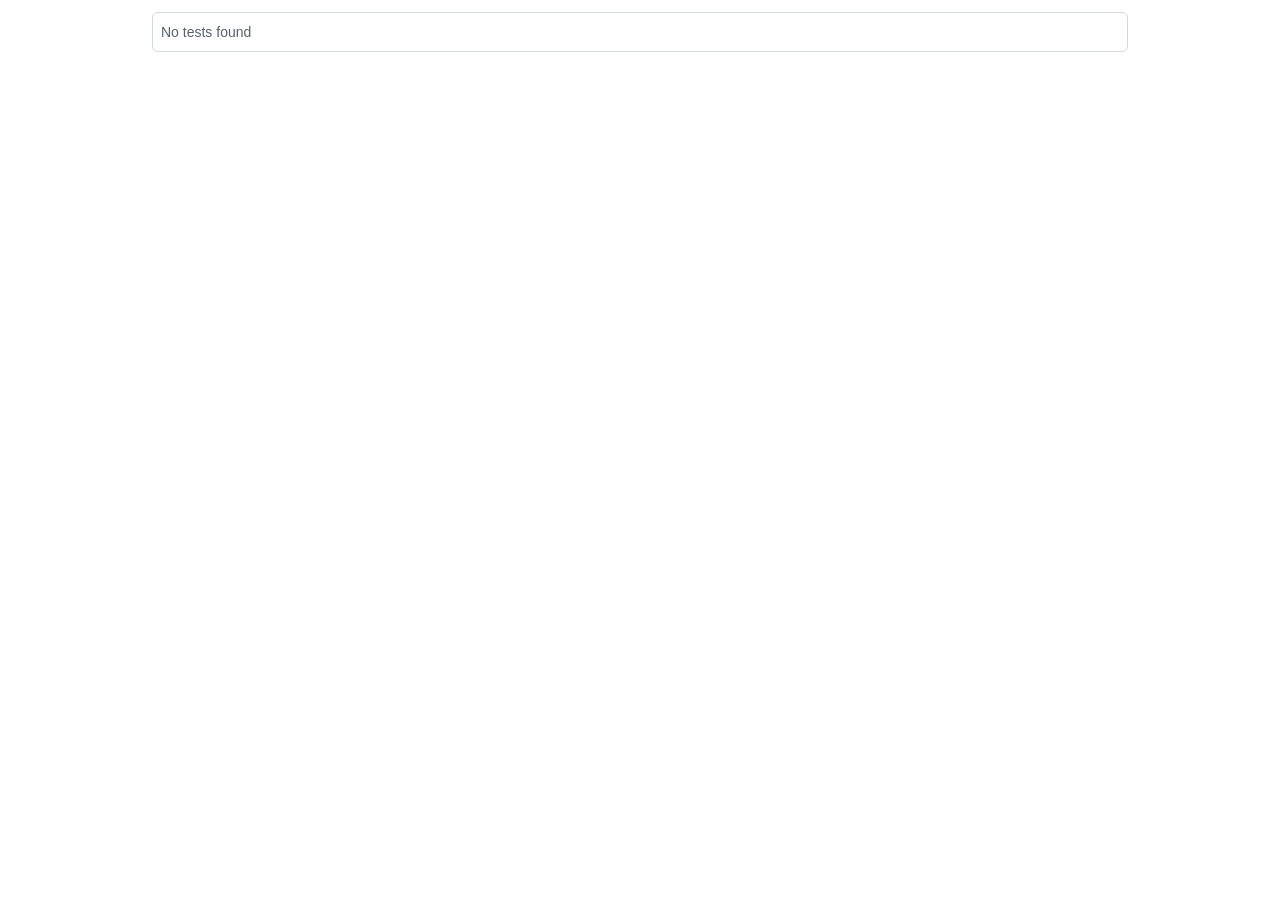
<file: node_modules/playwright-core/lib/vite/htmlReport/index.html>
<!DOCTYPE html>
<html style='scrollbar-gutter: stable both-edges;'>
  <head>
    <meta charset='UTF-8'>
    <meta name='color-scheme' content='dark light'>
    <meta name='viewport' content='width=device-width, initial-scale=1.0'>
    <title>Playwright Test Report</title>
    <script type="module" crossorigin src="./report.js"></script>
    <link rel="stylesheet" crossorigin href="./report.css">
  </head>
  <body>
    <div id='root'></div>
  </body>
</html>
</file>
<file: node_modules/playwright-core/lib/vite/htmlReport/report.css>
:root{--color-canvas-default-transparent:#fff0;--color-marketing-icon-primary:#218bff;--color-marketing-icon-secondary:#54aeff;--color-diff-blob-addition-num-text:#24292f;--color-diff-blob-addition-fg:#24292f;--color-diff-blob-addition-num-bg:#ccffd8;--color-diff-blob-addition-line-bg:#e6ffec;--color-diff-blob-addition-word-bg:#abf2bc;--color-diff-blob-deletion-num-text:#24292f;--color-diff-blob-deletion-fg:#24292f;--color-diff-blob-deletion-num-bg:#ffd7d5;--color-diff-blob-deletion-line-bg:#ffebe9;--color-diff-blob-deletion-word-bg:#ff818266;--color-diff-blob-hunk-num-bg:#54aeff66;--color-diff-blob-expander-icon:#57606a;--color-diff-blob-selected-line-highlight-mix-blend-mode:multiply;--color-diffstat-deletion-border:#1b1f2426;--color-diffstat-addition-border:#1b1f2426;--color-diffstat-addition-bg:#2da44e;--color-search-keyword-hl:#fff8c5;--color-prettylights-syntax-comment:#6e7781;--color-prettylights-syntax-constant:#0550ae;--color-prettylights-syntax-entity:#8250df;--color-prettylights-syntax-storage-modifier-import:#24292f;--color-prettylights-syntax-entity-tag:#116329;--color-prettylights-syntax-keyword:#cf222e;--color-prettylights-syntax-string:#0a3069;--color-prettylights-syntax-variable:#953800;--color-prettylights-syntax-brackethighlighter-unmatched:#82071e;--color-prettylights-syntax-invalid-illegal-text:#f6f8fa;--color-prettylights-syntax-invalid-illegal-bg:#82071e;--color-prettylights-syntax-carriage-return-text:#f6f8fa;--color-prettylights-syntax-carriage-return-bg:#cf222e;--color-prettylights-syntax-string-regexp:#116329;--color-prettylights-syntax-markup-list:#3b2300;--color-prettylights-syntax-markup-heading:#0550ae;--color-prettylights-syntax-markup-italic:#24292f;--color-prettylights-syntax-markup-bold:#24292f;--color-prettylights-syntax-markup-deleted-text:#82071e;--color-prettylights-syntax-markup-deleted-bg:#ffebe9;--color-prettylights-syntax-markup-inserted-text:#116329;--color-prettylights-syntax-markup-inserted-bg:#dafbe1;--color-prettylights-syntax-markup-changed-text:#953800;--color-prettylights-syntax-markup-changed-bg:#ffd8b5;--color-prettylights-syntax-markup-ignored-text:#eaeef2;--color-prettylights-syntax-markup-ignored-bg:#0550ae;--color-prettylights-syntax-meta-diff-range:#8250df;--color-prettylights-syntax-brackethighlighter-angle:#57606a;--color-prettylights-syntax-sublimelinter-gutter-mark:#8c959f;--color-prettylights-syntax-constant-other-reference-link:#0a3069;--color-codemirror-text:#24292f;--color-codemirror-bg:#fff;--color-codemirror-gutters-bg:#fff;--color-codemirror-guttermarker-text:#fff;--color-codemirror-guttermarker-subtle-text:#6e7781;--color-codemirror-linenumber-text:#57606a;--color-codemirror-cursor:#24292f;--color-codemirror-selection-bg:#54aeff66;--color-codemirror-activeline-bg:#eaeef280;--color-codemirror-matchingbracket-text:#24292f;--color-codemirror-lines-bg:#fff;--color-codemirror-syntax-comment:#24292f;--color-codemirror-syntax-constant:#0550ae;--color-codemirror-syntax-entity:#8250df;--color-codemirror-syntax-keyword:#cf222e;--color-codemirror-syntax-storage:#cf222e;--color-codemirror-syntax-string:#0a3069;--color-codemirror-syntax-support:#0550ae;--color-codemirror-syntax-variable:#953800;--color-checks-bg:#24292f;--color-checks-run-border-width:0px;--color-checks-container-border-width:0px;--color-checks-text-primary:#f6f8fa;--color-checks-text-secondary:#8c959f;--color-checks-text-link:#54aeff;--color-checks-btn-icon:#afb8c1;--color-checks-btn-hover-icon:#f6f8fa;--color-checks-btn-hover-bg:#ffffff20;--color-checks-input-text:#eaeef2;--color-checks-input-placeholder-text:#8c959f;--color-checks-input-focus-text:#8c959f;--color-checks-input-bg:#32383f;--color-checks-input-shadow:none;--color-checks-donut-error:#fa4549;--color-checks-donut-pending:#bf8700;--color-checks-donut-success:#2da44e;--color-checks-donut-neutral:#afb8c1;--color-checks-dropdown-text:#afb8c1;--color-checks-dropdown-bg:#32383f;--color-checks-dropdown-border:#424a53;--color-checks-dropdown-shadow:#1b1f244d;--color-checks-dropdown-hover-text:#f6f8fa;--color-checks-dropdown-hover-bg:#424a53;--color-checks-dropdown-btn-hover-text:#f6f8fa;--color-checks-dropdown-btn-hover-bg:#32383f;--color-checks-scrollbar-thumb-bg:#57606a;--color-checks-header-label-text:#d0d7de;--color-checks-header-label-open-text:#f6f8fa;--color-checks-header-border:#32383f;--color-checks-header-icon:#8c959f;--color-checks-line-text:#d0d7de;--color-checks-line-num-text:#8c959fbf;--color-checks-line-timestamp-text:#8c959f;--color-checks-line-hover-bg:#32383f;--color-checks-line-selected-bg:#218bff26;--color-checks-line-selected-num-text:#54aeff;--color-checks-line-dt-fm-text:#24292f;--color-checks-line-dt-fm-bg:#9a6700;--color-checks-gate-bg:#7d4e0026;--color-checks-gate-text:#d0d7de;--color-checks-gate-waiting-text:#afb8c1;--color-checks-step-header-open-bg:#32383f;--color-checks-step-error-text:#ff8182;--color-checks-step-warning-text:#d4a72c;--color-checks-logline-text:#8c959f;--color-checks-logline-num-text:#8c959fbf;--color-checks-logline-debug-text:#c297ff;--color-checks-logline-error-text:#d0d7de;--color-checks-logline-error-num-text:#ff8182;--color-checks-logline-error-bg:#a40e2626;--color-checks-logline-warning-text:#d0d7de;--color-checks-logline-warning-num-text:#d4a72c;--color-checks-logline-warning-bg:#7d4e0026;--color-checks-logline-command-text:#54aeff;--color-checks-logline-section-text:#4ac26b;--color-checks-ansi-black:#24292f;--color-checks-ansi-black-bright:#32383f;--color-checks-ansi-white:#d0d7de;--color-checks-ansi-white-bright:#d0d7de;--color-checks-ansi-gray:#8c959f;--color-checks-ansi-red:#ff8182;--color-checks-ansi-red-bright:#ffaba8;--color-checks-ansi-green:#4ac26b;--color-checks-ansi-green-bright:#6fdd8b;--color-checks-ansi-yellow:#d4a72c;--color-checks-ansi-yellow-bright:#eac54f;--color-checks-ansi-blue:#54aeff;--color-checks-ansi-blue-bright:#80ccff;--color-checks-ansi-magenta:#c297ff;--color-checks-ansi-magenta-bright:#d8b9ff;--color-checks-ansi-cyan:#76e3ea;--color-checks-ansi-cyan-bright:#b3f0ff;--color-project-header-bg:#24292f;--color-project-sidebar-bg:#fff;--color-project-gradient-in:#fff;--color-project-gradient-out:#fff0;--color-mktg-success:#249243;--color-mktg-info:#1377ea;--color-mktg-bg-shade-gradient-top:#1b1f2411;--color-mktg-bg-shade-gradient-bottom:#1b1f2400;--color-mktg-btn-bg-top:#617eef;--color-mktg-btn-bg-bottom:#4969ed;--color-mktg-btn-bg-overlay-top:#4968e4;--color-mktg-btn-bg-overlay-bottom:#3355e0;--color-mktg-btn-text:#fff;--color-mktg-btn-primary-bg-top:#34b759;--color-mktg-btn-primary-bg-bottom:#2ea44f;--color-mktg-btn-primary-bg-overlay-top:#279b42;--color-mktg-btn-primary-bg-overlay-bottom:#22863a;--color-mktg-btn-primary-text:#fff;--color-mktg-btn-enterprise-bg-top:#8670ff;--color-mktg-btn-enterprise-bg-bottom:#6f57ff;--color-mktg-btn-enterprise-bg-overlay-top:#7463de;--color-mktg-btn-enterprise-bg-overlay-bottom:#614eda;--color-mktg-btn-enterprise-text:#fff;--color-mktg-btn-outline-text:#4969ed;--color-mktg-btn-outline-border:#4969ed4d;--color-mktg-btn-outline-hover-text:#3355e0;--color-mktg-btn-outline-hover-border:#3355e080;--color-mktg-btn-outline-focus-border:#4969ed;--color-mktg-btn-outline-focus-border-inset:#4969ed80;--color-mktg-btn-dark-text:#fff;--color-mktg-btn-dark-border:#ffffff4d;--color-mktg-btn-dark-hover-text:#fff;--color-mktg-btn-dark-hover-border:#ffffff80;--color-mktg-btn-dark-focus-border:#fff;--color-mktg-btn-dark-focus-border-inset:#ffffff80;--color-avatar-bg:#fff;--color-avatar-border:#1b1f2426;--color-avatar-stack-fade:#afb8c1;--color-avatar-stack-fade-more:#d0d7de;--color-avatar-child-shadow:-2px -2px 0 #fffc;--color-topic-tag-border:#0000;--color-select-menu-backdrop-border:#0000;--color-select-menu-tap-highlight:#afb8c180;--color-select-menu-tap-focus-bg:#b6e3ff;--color-overlay-shadow:0 1px 3px #1b1f241f, 0 8px 24px #424a531f;--color-header-text:#ffffffb3;--color-header-bg:#24292f;--color-header-logo:#fff;--color-header-search-bg:#24292f;--color-header-search-border:#57606a;--color-sidenav-selected-bg:#fff;--color-menu-bg-active:#0000;--color-control-transparent-bg-hover:#818b981a;--color-input-disabled-bg:#afb8c133;--color-timeline-badge-bg:#eaeef2;--color-ansi-black:#24292f;--color-ansi-black-bright:#57606a;--color-ansi-white:#6e7781;--color-ansi-white-bright:#8c959f;--color-ansi-gray:#6e7781;--color-ansi-red:#cf222e;--color-ansi-red-bright:#a40e26;--color-ansi-green:#116329;--color-ansi-green-bright:#1a7f37;--color-ansi-yellow:#4d2d00;--color-ansi-yellow-bright:#633c01;--color-ansi-blue:#0969da;--color-ansi-blue-bright:#218bff;--color-ansi-magenta:#8250df;--color-ansi-magenta-bright:#a475f9;--color-ansi-cyan:#1b7c83;--color-ansi-cyan-bright:#3192aa;--color-btn-text:#24292f;--color-btn-bg:#f6f8fa;--color-btn-border:#1b1f2426;--color-btn-shadow:0 1px 0 #1b1f240a;--color-btn-inset-shadow:inset 0 1px 0 #ffffff40;--color-btn-hover-bg:#f3f4f6;--color-btn-hover-border:#1b1f2426;--color-btn-active-bg:#ebecf0;--color-btn-active-border:#1b1f2426;--color-btn-selected-bg:#eeeff2;--color-btn-focus-bg:#f6f8fa;--color-btn-focus-border:#1b1f2426;--color-btn-focus-shadow:0 0 0 3px #0969da4d;--color-btn-shadow-active:inset 0 .15em .3em #1b1f2426;--color-btn-shadow-input-focus:0 0 0 .2em #0969da4d;--color-btn-counter-bg:#1b1f2414;--color-btn-primary-text:#fff;--color-btn-primary-bg:#2da44e;--color-btn-primary-border:#1b1f2426;--color-btn-primary-shadow:0 1px 0 #1b1f241a;--color-btn-primary-inset-shadow:inset 0 1px 0 #ffffff08;--color-btn-primary-hover-bg:#2c974b;--color-btn-primary-hover-border:#1b1f2426;--color-btn-primary-selected-bg:#298e46;--color-btn-primary-selected-shadow:inset 0 1px 0 #002d1133;--color-btn-primary-disabled-text:#fffc;--color-btn-primary-disabled-bg:#94d3a2;--color-btn-primary-disabled-border:#1b1f2426;--color-btn-primary-focus-bg:#2da44e;--color-btn-primary-focus-border:#1b1f2426;--color-btn-primary-focus-shadow:0 0 0 3px #2da44e66;--color-btn-primary-icon:#fffc;--color-btn-primary-counter-bg:#fff3;--color-btn-outline-text:#0969da;--color-btn-outline-hover-text:#fff;--color-btn-outline-hover-bg:#0969da;--color-btn-outline-hover-border:#1b1f2426;--color-btn-outline-hover-shadow:0 1px 0 #1b1f241a;--color-btn-outline-hover-inset-shadow:inset 0 1px 0 #ffffff08;--color-btn-outline-hover-counter-bg:#fff3;--color-btn-outline-selected-text:#fff;--color-btn-outline-selected-bg:#0965ce;--color-btn-outline-selected-border:#1b1f2426;--color-btn-outline-selected-shadow:inset 0 1px 0 #00215533;--color-btn-outline-disabled-text:#0969da80;--color-btn-outline-disabled-bg:#f6f8fa;--color-btn-outline-disabled-counter-bg:#0969da0d;--color-btn-outline-focus-border:#1b1f2426;--color-btn-outline-focus-shadow:0 0 0 3px #0550ae66;--color-btn-outline-counter-bg:#0969da1a;--color-btn-danger-text:#cf222e;--color-btn-danger-hover-text:#fff;--color-btn-danger-hover-bg:#a40e26;--color-btn-danger-hover-border:#1b1f2426;--color-btn-danger-hover-shadow:0 1px 0 #1b1f241a;--color-btn-danger-hover-inset-shadow:inset 0 1px 0 #ffffff08;--color-btn-danger-hover-counter-bg:#fff3;--color-btn-danger-selected-text:#fff;--color-btn-danger-selected-bg:#c11f2a;--color-btn-danger-selected-border:#1b1f2426;--color-btn-danger-selected-shadow:inset 0 1px 0 #4c001433;--color-btn-danger-disabled-text:#cf222e80;--color-btn-danger-disabled-bg:#f6f8fa;--color-btn-danger-disabled-counter-bg:#cf222e0d;--color-btn-danger-focus-border:#1b1f2426;--color-btn-danger-focus-shadow:0 0 0 3px #a40e2666;--color-btn-danger-counter-bg:#cf222e1a;--color-btn-danger-icon:#cf222e;--color-btn-danger-hover-icon:#fff;--color-underlinenav-icon:#6e7781;--color-underlinenav-border-hover:#afb8c133;--color-fg-default:#24292f;--color-fg-muted:#57606a;--color-fg-subtle:#6e7781;--color-fg-on-emphasis:#fff;--color-canvas-default:#fff;--color-canvas-overlay:#fff;--color-canvas-inset:#f6f8fa;--color-canvas-subtle:#f6f8fa;--color-border-default:#d0d7de;--color-border-muted:#d8dee4;--color-border-subtle:#1b1f2426;--color-shadow-small:0 1px 0 #1b1f240a;--color-shadow-medium:0 3px 6px #8c959f26;--color-shadow-large:0 8px 24px #8c959f33;--color-shadow-extra-large:0 12px 28px #8c959f4d;--color-neutral-emphasis-plus:#24292f;--color-neutral-emphasis:#6e7781;--color-neutral-muted:#afb8c133;--color-neutral-subtle:#eaeef280;--color-accent-fg:#0969da;--color-accent-emphasis:#0969da;--color-accent-muted:#54aeff66;--color-accent-subtle:#ddf4ff;--color-success-fg:#1a7f37;--color-success-emphasis:#2da44e;--color-success-muted:#4ac26b66;--color-success-subtle:#dafbe1;--color-attention-fg:#9a6700;--color-attention-emphasis:#bf8700;--color-attention-muted:#d4a72c66;--color-attention-subtle:#fff8c5;--color-severe-fg:#bc4c00;--color-severe-emphasis:#bc4c00;--color-severe-muted:#fb8f4466;--color-severe-subtle:#fff1e5;--color-danger-fg:#cf222e;--color-danger-emphasis:#cf222e;--color-danger-muted:#ff818266;--color-danger-subtle:#ffebe9;--color-done-fg:#8250df;--color-done-emphasis:#8250df;--color-done-muted:#c297ff66;--color-done-subtle:#fbefff;--color-sponsors-fg:#bf3989;--color-sponsors-emphasis:#bf3989;--color-sponsors-muted:#ff80c866;--color-sponsors-subtle:#ffeff7;--color-primer-canvas-backdrop:#1b1f2480;--color-primer-canvas-sticky:#fffffff2;--color-primer-border-active:#fd8c73;--color-primer-border-contrast:#1b1f241a;--color-primer-shadow-highlight:inset 0 1px 0 #ffffff40;--color-primer-shadow-inset:inset 0 1px 0 #d0d7de33;--color-primer-shadow-focus:0 0 0 3px #0969da4d;--color-scale-black:#1b1f24;--color-scale-white:#fff;--color-scale-gray-0:#f6f8fa;--color-scale-gray-1:#eaeef2;--color-scale-gray-2:#d0d7de;--color-scale-gray-3:#afb8c1;--color-scale-gray-4:#8c959f;--color-scale-gray-5:#6e7781;--color-scale-gray-6:#57606a;--color-scale-gray-7:#424a53;--color-scale-gray-8:#32383f;--color-scale-gray-9:#24292f;--color-scale-blue-0:#ddf4ff;--color-scale-blue-1:#b6e3ff;--color-scale-blue-2:#80ccff;--color-scale-blue-3:#54aeff;--color-scale-blue-4:#218bff;--color-scale-blue-5:#0969da;--color-scale-blue-6:#0550ae;--color-scale-blue-7:#033d8b;--color-scale-blue-8:#0a3069;--color-scale-blue-9:#002155;--color-scale-green-0:#dafbe1;--color-scale-green-1:#aceebb;--color-scale-green-2:#6fdd8b;--color-scale-green-3:#4ac26b;--color-scale-green-4:#2da44e;--color-scale-green-5:#1a7f37;--color-scale-green-6:#116329;--color-scale-green-7:#044f1e;--color-scale-green-8:#003d16;--color-scale-green-9:#002d11;--color-scale-yellow-0:#fff8c5;--color-scale-yellow-1:#fae17d;--color-scale-yellow-2:#eac54f;--color-scale-yellow-3:#d4a72c;--color-scale-yellow-4:#bf8700;--color-scale-yellow-5:#9a6700;--color-scale-yellow-6:#7d4e00;--color-scale-yellow-7:#633c01;--color-scale-yellow-8:#4d2d00;--color-scale-yellow-9:#3b2300;--color-scale-orange-0:#fff1e5;--color-scale-orange-1:#ffd8b5;--color-scale-orange-2:#ffb77c;--color-scale-orange-3:#fb8f44;--color-scale-orange-4:#e16f24;--color-scale-orange-5:#bc4c00;--color-scale-orange-6:#953800;--color-scale-orange-7:#762c00;--color-scale-orange-8:#5c2200;--color-scale-orange-9:#471700;--color-scale-red-0:#ffebe9;--color-scale-red-1:#ffcecb;--color-scale-red-2:#ffaba8;--color-scale-red-3:#ff8182;--color-scale-red-4:#fa4549;--color-scale-red-5:#cf222e;--color-scale-red-6:#a40e26;--color-scale-red-7:#82071e;--color-scale-red-8:#660018;--color-scale-red-9:#4c0014;--color-scale-purple-0:#fbefff;--color-scale-purple-1:#ecd8ff;--color-scale-purple-2:#d8b9ff;--color-scale-purple-3:#c297ff;--color-scale-purple-4:#a475f9;--color-scale-purple-5:#8250df;--color-scale-purple-6:#6639ba;--color-scale-purple-7:#512a97;--color-scale-purple-8:#3e1f79;--color-scale-purple-9:#2e1461;--color-scale-pink-0:#ffeff7;--color-scale-pink-1:#ffd3eb;--color-scale-pink-2:#ffadda;--color-scale-pink-3:#ff80c8;--color-scale-pink-4:#e85aad;--color-scale-pink-5:#bf3989;--color-scale-pink-6:#99286e;--color-scale-pink-7:#772057;--color-scale-pink-8:#611347;--color-scale-pink-9:#4d0336;--color-scale-coral-0:#fff0eb;--color-scale-coral-1:#ffd6cc;--color-scale-coral-2:#ffb4a1;--color-scale-coral-3:#fd8c73;--color-scale-coral-4:#ec6547;--color-scale-coral-5:#c4432b;--color-scale-coral-6:#9e2f1c;--color-scale-coral-7:#801f0f;--color-scale-coral-8:#691105;--color-scale-coral-9:#510901}:root.dark-mode{--lightningcss-light: ;--lightningcss-dark:initial;color-scheme:dark;--color-canvas-default-transparent:#0d111700;--color-marketing-icon-primary:#79c0ff;--color-marketing-icon-secondary:#1f6feb;--color-diff-blob-addition-num-text:#c9d1d9;--color-diff-blob-addition-fg:#c9d1d9;--color-diff-blob-addition-num-bg:#3fb9504d;--color-diff-blob-addition-line-bg:#2ea04326;--color-diff-blob-addition-word-bg:#2ea04366;--color-diff-blob-deletion-num-text:#c9d1d9;--color-diff-blob-deletion-fg:#c9d1d9;--color-diff-blob-deletion-num-bg:#f851494d;--color-diff-blob-deletion-line-bg:#f8514926;--color-diff-blob-deletion-word-bg:#f8514966;--color-diff-blob-hunk-num-bg:#388bfd66;--color-diff-blob-expander-icon:#8b949e;--color-diff-blob-selected-line-highlight-mix-blend-mode:screen;--color-diffstat-deletion-border:#f0f6fc1a;--color-diffstat-addition-border:#f0f6fc1a;--color-diffstat-addition-bg:#3fb950;--color-search-keyword-hl:#d2992266;--color-prettylights-syntax-comment:#8b949e;--color-prettylights-syntax-constant:#79c0ff;--color-prettylights-syntax-entity:#d2a8ff;--color-prettylights-syntax-storage-modifier-import:#c9d1d9;--color-prettylights-syntax-entity-tag:#7ee787;--color-prettylights-syntax-keyword:#ff7b72;--color-prettylights-syntax-string:#a5d6ff;--color-prettylights-syntax-variable:#ffa657;--color-prettylights-syntax-brackethighlighter-unmatched:#f85149;--color-prettylights-syntax-invalid-illegal-text:#f0f6fc;--color-prettylights-syntax-invalid-illegal-bg:#8e1519;--color-prettylights-syntax-carriage-return-text:#f0f6fc;--color-prettylights-syntax-carriage-return-bg:#b62324;--color-prettylights-syntax-string-regexp:#7ee787;--color-prettylights-syntax-markup-list:#f2cc60;--color-prettylights-syntax-markup-heading:#1f6feb;--color-prettylights-syntax-markup-italic:#c9d1d9;--color-prettylights-syntax-markup-bold:#c9d1d9;--color-prettylights-syntax-markup-deleted-text:#ffdcd7;--color-prettylights-syntax-markup-deleted-bg:#67060c;--color-prettylights-syntax-markup-inserted-text:#aff5b4;--color-prettylights-syntax-markup-inserted-bg:#033a16;--color-prettylights-syntax-markup-changed-text:#ffdfb6;--color-prettylights-syntax-markup-changed-bg:#5a1e02;--color-prettylights-syntax-markup-ignored-text:#c9d1d9;--color-prettylights-syntax-markup-ignored-bg:#1158c7;--color-prettylights-syntax-meta-diff-range:#d2a8ff;--color-prettylights-syntax-brackethighlighter-angle:#8b949e;--color-prettylights-syntax-sublimelinter-gutter-mark:#484f58;--color-prettylights-syntax-constant-other-reference-link:#a5d6ff;--color-codemirror-text:#c9d1d9;--color-codemirror-bg:#0d1117;--color-codemirror-gutters-bg:#0d1117;--color-codemirror-guttermarker-text:#0d1117;--color-codemirror-guttermarker-subtle-text:#484f58;--color-codemirror-linenumber-text:#8b949e;--color-codemirror-cursor:#c9d1d9;--color-codemirror-selection-bg:#388bfd66;--color-codemirror-activeline-bg:#6e76811a;--color-codemirror-matchingbracket-text:#c9d1d9;--color-codemirror-lines-bg:#0d1117;--color-codemirror-syntax-comment:#8b949e;--color-codemirror-syntax-constant:#79c0ff;--color-codemirror-syntax-entity:#d2a8ff;--color-codemirror-syntax-keyword:#ff7b72;--color-codemirror-syntax-storage:#ff7b72;--color-codemirror-syntax-string:#a5d6ff;--color-codemirror-syntax-support:#79c0ff;--color-codemirror-syntax-variable:#ffa657;--color-checks-bg:#010409;--color-checks-run-border-width:1px;--color-checks-container-border-width:1px;--color-checks-text-primary:#c9d1d9;--color-checks-text-secondary:#8b949e;--color-checks-text-link:#58a6ff;--color-checks-btn-icon:#8b949e;--color-checks-btn-hover-icon:#c9d1d9;--color-checks-btn-hover-bg:#6e76811a;--color-checks-input-text:#8b949e;--color-checks-input-placeholder-text:#484f58;--color-checks-input-focus-text:#c9d1d9;--color-checks-input-bg:#161b22;--color-checks-input-shadow:none;--color-checks-donut-error:#f85149;--color-checks-donut-pending:#d29922;--color-checks-donut-success:#2ea043;--color-checks-donut-neutral:#8b949e;--color-checks-dropdown-text:#c9d1d9;--color-checks-dropdown-bg:#161b22;--color-checks-dropdown-border:#30363d;--color-checks-dropdown-shadow:#0104094d;--color-checks-dropdown-hover-text:#c9d1d9;--color-checks-dropdown-hover-bg:#6e76811a;--color-checks-dropdown-btn-hover-text:#c9d1d9;--color-checks-dropdown-btn-hover-bg:#6e76811a;--color-checks-scrollbar-thumb-bg:#6e768166;--color-checks-header-label-text:#8b949e;--color-checks-header-label-open-text:#c9d1d9;--color-checks-header-border:#21262d;--color-checks-header-icon:#8b949e;--color-checks-line-text:#8b949e;--color-checks-line-num-text:#484f58;--color-checks-line-timestamp-text:#484f58;--color-checks-line-hover-bg:#6e76811a;--color-checks-line-selected-bg:#388bfd26;--color-checks-line-selected-num-text:#58a6ff;--color-checks-line-dt-fm-text:#f0f6fc;--color-checks-line-dt-fm-bg:#9e6a03;--color-checks-gate-bg:#bb800926;--color-checks-gate-text:#8b949e;--color-checks-gate-waiting-text:#d29922;--color-checks-step-header-open-bg:#161b22;--color-checks-step-error-text:#f85149;--color-checks-step-warning-text:#d29922;--color-checks-logline-text:#8b949e;--color-checks-logline-num-text:#484f58;--color-checks-logline-debug-text:#a371f7;--color-checks-logline-error-text:#8b949e;--color-checks-logline-error-num-text:#484f58;--color-checks-logline-error-bg:#f8514926;--color-checks-logline-warning-text:#8b949e;--color-checks-logline-warning-num-text:#d29922;--color-checks-logline-warning-bg:#bb800926;--color-checks-logline-command-text:#58a6ff;--color-checks-logline-section-text:#3fb950;--color-checks-ansi-black:#0d1117;--color-checks-ansi-black-bright:#161b22;--color-checks-ansi-white:#b1bac4;--color-checks-ansi-white-bright:#b1bac4;--color-checks-ansi-gray:#6e7681;--color-checks-ansi-red:#ff7b72;--color-checks-ansi-red-bright:#ffa198;--color-checks-ansi-green:#3fb950;--color-checks-ansi-green-bright:#56d364;--color-checks-ansi-yellow:#d29922;--color-checks-ansi-yellow-bright:#e3b341;--color-checks-ansi-blue:#58a6ff;--color-checks-ansi-blue-bright:#79c0ff;--color-checks-ansi-magenta:#bc8cff;--color-checks-ansi-magenta-bright:#d2a8ff;--color-checks-ansi-cyan:#76e3ea;--color-checks-ansi-cyan-bright:#b3f0ff;--color-project-header-bg:#0d1117;--color-project-sidebar-bg:#161b22;--color-project-gradient-in:#161b22;--color-project-gradient-out:#161b2200;--color-mktg-success:#29933d;--color-mktg-info:#2a7bf3;--color-mktg-bg-shade-gradient-top:#01040911;--color-mktg-bg-shade-gradient-bottom:#01040900;--color-mktg-btn-bg-top:#617eef;--color-mktg-btn-bg-bottom:#4969ed;--color-mktg-btn-bg-overlay-top:#4968e4;--color-mktg-btn-bg-overlay-bottom:#3355e0;--color-mktg-btn-text:#f0f6fc;--color-mktg-btn-primary-bg-top:#34b759;--color-mktg-btn-primary-bg-bottom:#2ea44f;--color-mktg-btn-primary-bg-overlay-top:#279b42;--color-mktg-btn-primary-bg-overlay-bottom:#22863a;--color-mktg-btn-primary-text:#f0f6fc;--color-mktg-btn-enterprise-bg-top:#8670ff;--color-mktg-btn-enterprise-bg-bottom:#6f57ff;--color-mktg-btn-enterprise-bg-overlay-top:#7463de;--color-mktg-btn-enterprise-bg-overlay-bottom:#614eda;--color-mktg-btn-enterprise-text:#f0f6fc;--color-mktg-btn-outline-text:#f0f6fc;--color-mktg-btn-outline-border:#f0f6fc4d;--color-mktg-btn-outline-hover-text:#f0f6fc;--color-mktg-btn-outline-hover-border:#f0f6fc80;--color-mktg-btn-outline-focus-border:#f0f6fc;--color-mktg-btn-outline-focus-border-inset:#f0f6fc80;--color-mktg-btn-dark-text:#f0f6fc;--color-mktg-btn-dark-border:#f0f6fc4d;--color-mktg-btn-dark-hover-text:#f0f6fc;--color-mktg-btn-dark-hover-border:#f0f6fc80;--color-mktg-btn-dark-focus-border:#f0f6fc;--color-mktg-btn-dark-focus-border-inset:#f0f6fc80;--color-avatar-bg:#f0f6fc1a;--color-avatar-border:#f0f6fc1a;--color-avatar-stack-fade:#30363d;--color-avatar-stack-fade-more:#21262d;--color-avatar-child-shadow:-2px -2px 0 #0d1117;--color-topic-tag-border:#0000;--color-select-menu-backdrop-border:#484f58;--color-select-menu-tap-highlight:#30363d80;--color-select-menu-tap-focus-bg:#0c2d6b;--color-overlay-shadow:0 0 0 1px #30363d, 0 16px 32px #010409d9;--color-header-text:#f0f6fcb3;--color-header-bg:#161b22;--color-header-logo:#f0f6fc;--color-header-search-bg:#0d1117;--color-header-search-border:#30363d;--color-sidenav-selected-bg:#21262d;--color-menu-bg-active:#161b22;--color-control-transparent-bg-hover:#656c7633;--color-input-disabled-bg:#6e768100;--color-timeline-badge-bg:#21262d;--color-ansi-black:#484f58;--color-ansi-black-bright:#6e7681;--color-ansi-white:#b1bac4;--color-ansi-white-bright:#f0f6fc;--color-ansi-gray:#6e7681;--color-ansi-red:#ff7b72;--color-ansi-red-bright:#ffa198;--color-ansi-green:#3fb950;--color-ansi-green-bright:#56d364;--color-ansi-yellow:#d29922;--color-ansi-yellow-bright:#e3b341;--color-ansi-blue:#58a6ff;--color-ansi-blue-bright:#79c0ff;--color-ansi-magenta:#bc8cff;--color-ansi-magenta-bright:#d2a8ff;--color-ansi-cyan:#39c5cf;--color-ansi-cyan-bright:#56d4dd;--color-btn-text:#c9d1d9;--color-btn-bg:#21262d;--color-btn-border:#f0f6fc1a;--color-btn-shadow:0 0 transparent;--color-btn-inset-shadow:0 0 transparent;--color-btn-hover-bg:#30363d;--color-btn-hover-border:#8b949e;--color-btn-active-bg:#282e33;--color-btn-active-border:#6e7681;--color-btn-selected-bg:#161b22;--color-btn-focus-bg:#21262d;--color-btn-focus-border:#8b949e;--color-btn-focus-shadow:0 0 0 3px #8b949e4d;--color-btn-shadow-active:inset 0 .15em .3em #01040926;--color-btn-shadow-input-focus:0 0 0 .2em #1f6feb4d;--color-btn-counter-bg:#30363d;--color-btn-primary-text:#fff;--color-btn-primary-bg:#238636;--color-btn-primary-border:#f0f6fc1a;--color-btn-primary-shadow:0 0 transparent;--color-btn-primary-inset-shadow:0 0 transparent;--color-btn-primary-hover-bg:#2ea043;--color-btn-primary-hover-border:#f0f6fc1a;--color-btn-primary-selected-bg:#238636;--color-btn-primary-selected-shadow:0 0 transparent;--color-btn-primary-disabled-text:#f0f6fc80;--color-btn-primary-disabled-bg:#23863699;--color-btn-primary-disabled-border:#f0f6fc1a;--color-btn-primary-focus-bg:#238636;--color-btn-primary-focus-border:#f0f6fc1a;--color-btn-primary-focus-shadow:0 0 0 3px #2ea44f66;--color-btn-primary-icon:#f0f6fc;--color-btn-primary-counter-bg:#f0f6fc33;--color-btn-outline-text:#58a6ff;--color-btn-outline-hover-text:#58a6ff;--color-btn-outline-hover-bg:#30363d;--color-btn-outline-hover-border:#f0f6fc1a;--color-btn-outline-hover-shadow:0 1px 0 #0104091a;--color-btn-outline-hover-inset-shadow:inset 0 1px 0 #f0f6fc08;--color-btn-outline-hover-counter-bg:#f0f6fc33;--color-btn-outline-selected-text:#f0f6fc;--color-btn-outline-selected-bg:#0d419d;--color-btn-outline-selected-border:#f0f6fc1a;--color-btn-outline-selected-shadow:0 0 transparent;--color-btn-outline-disabled-text:#58a6ff80;--color-btn-outline-disabled-bg:#0d1117;--color-btn-outline-disabled-counter-bg:#1f6feb0d;--color-btn-outline-focus-border:#f0f6fc1a;--color-btn-outline-focus-shadow:0 0 0 3px #1158c766;--color-btn-outline-counter-bg:#1f6feb1a;--color-btn-danger-text:#f85149;--color-btn-danger-hover-text:#f0f6fc;--color-btn-danger-hover-bg:#da3633;--color-btn-danger-hover-border:#f85149;--color-btn-danger-hover-shadow:0 0 transparent;--color-btn-danger-hover-inset-shadow:0 0 transparent;--color-btn-danger-hover-icon:#f0f6fc;--color-btn-danger-hover-counter-bg:#fff3;--color-btn-danger-selected-text:#fff;--color-btn-danger-selected-bg:#b62324;--color-btn-danger-selected-border:#ff7b72;--color-btn-danger-selected-shadow:0 0 transparent;--color-btn-danger-disabled-text:#f8514980;--color-btn-danger-disabled-bg:#0d1117;--color-btn-danger-disabled-counter-bg:#da36330d;--color-btn-danger-focus-border:#f85149;--color-btn-danger-focus-shadow:0 0 0 3px #f8514966;--color-btn-danger-counter-bg:#da36331a;--color-btn-danger-icon:#f85149;--color-underlinenav-icon:#484f58;--color-underlinenav-border-hover:#6e768166;--color-fg-default:#c9d1d9;--color-fg-muted:#8b949e;--color-fg-subtle:#484f58;--color-fg-on-emphasis:#f0f6fc;--color-canvas-default:#0d1117;--color-canvas-overlay:#161b22;--color-canvas-inset:#010409;--color-canvas-subtle:#161b22;--color-border-default:#30363d;--color-border-muted:#21262d;--color-border-subtle:#f0f6fc1a;--color-shadow-small:0 0 transparent;--color-shadow-medium:0 3px 6px #010409;--color-shadow-large:0 8px 24px #010409;--color-shadow-extra-large:0 12px 48px #010409;--color-neutral-emphasis-plus:#6e7681;--color-neutral-emphasis:#6e7681;--color-neutral-muted:#6e768166;--color-neutral-subtle:#6e76811a;--color-accent-fg:#58a6ff;--color-accent-emphasis:#1f6feb;--color-accent-muted:#388bfd66;--color-accent-subtle:#388bfd26;--color-success-fg:#3fb950;--color-success-emphasis:#238636;--color-success-muted:#2ea04366;--color-success-subtle:#2ea04326;--color-attention-fg:#d29922;--color-attention-emphasis:#9e6a03;--color-attention-muted:#bb800966;--color-attention-subtle:#bb800926;--color-severe-fg:#db6d28;--color-severe-emphasis:#bd561d;--color-severe-muted:#db6d2866;--color-severe-subtle:#db6d2826;--color-danger-fg:#f85149;--color-danger-emphasis:#da3633;--color-danger-muted:#f8514966;--color-danger-subtle:#f8514926;--color-done-fg:#a371f7;--color-done-emphasis:#8957e5;--color-done-muted:#a371f766;--color-done-subtle:#a371f726;--color-sponsors-fg:#db61a2;--color-sponsors-emphasis:#bf4b8a;--color-sponsors-muted:#db61a266;--color-sponsors-subtle:#db61a226;--color-primer-canvas-backdrop:#010409cc;--color-primer-canvas-sticky:#0d1117f2;--color-primer-border-active:#f78166;--color-primer-border-contrast:#f0f6fc33;--color-primer-shadow-highlight:0 0 transparent;--color-primer-shadow-inset:0 0 transparent;--color-primer-shadow-focus:0 0 0 3px #0c2d6b;--color-scale-black:#010409;--color-scale-white:#f0f6fc;--color-scale-gray-0:#f0f6fc;--color-scale-gray-1:#c9d1d9;--color-scale-gray-2:#b1bac4;--color-scale-gray-3:#8b949e;--color-scale-gray-4:#6e7681;--color-scale-gray-5:#484f58;--color-scale-gray-6:#30363d;--color-scale-gray-7:#21262d;--color-scale-gray-8:#161b22;--color-scale-gray-9:#0d1117;--color-scale-blue-0:#cae8ff;--color-scale-blue-1:#a5d6ff;--color-scale-blue-2:#79c0ff;--color-scale-blue-3:#58a6ff;--color-scale-blue-4:#388bfd;--color-scale-blue-5:#1f6feb;--color-scale-blue-6:#1158c7;--color-scale-blue-7:#0d419d;--color-scale-blue-8:#0c2d6b;--color-scale-blue-9:#051d4d;--color-scale-green-0:#aff5b4;--color-scale-green-1:#7ee787;--color-scale-green-2:#56d364;--color-scale-green-3:#3fb950;--color-scale-green-4:#2ea043;--color-scale-green-5:#238636;--color-scale-green-6:#196c2e;--color-scale-green-7:#0f5323;--color-scale-green-8:#033a16;--color-scale-green-9:#04260f;--color-scale-yellow-0:#f8e3a1;--color-scale-yellow-1:#f2cc60;--color-scale-yellow-2:#e3b341;--color-scale-yellow-3:#d29922;--color-scale-yellow-4:#bb8009;--color-scale-yellow-5:#9e6a03;--color-scale-yellow-6:#845306;--color-scale-yellow-7:#693e00;--color-scale-yellow-8:#4b2900;--color-scale-yellow-9:#341a00;--color-scale-orange-0:#ffdfb6;--color-scale-orange-1:#ffc680;--color-scale-orange-2:#ffa657;--color-scale-orange-3:#f0883e;--color-scale-orange-4:#db6d28;--color-scale-orange-5:#bd561d;--color-scale-orange-6:#9b4215;--color-scale-orange-7:#762d0a;--color-scale-orange-8:#5a1e02;--color-scale-orange-9:#3d1300;--color-scale-red-0:#ffdcd7;--color-scale-red-1:#ffc1ba;--color-scale-red-2:#ffa198;--color-scale-red-3:#ff7b72;--color-scale-red-4:#f85149;--color-scale-red-5:#da3633;--color-scale-red-6:#b62324;--color-scale-red-7:#8e1519;--color-scale-red-8:#67060c;--color-scale-red-9:#490202;--color-scale-purple-0:#eddeff;--color-scale-purple-1:#e2c5ff;--color-scale-purple-2:#d2a8ff;--color-scale-purple-3:#bc8cff;--color-scale-purple-4:#a371f7;--color-scale-purple-5:#8957e5;--color-scale-purple-6:#6e40c9;--color-scale-purple-7:#553098;--color-scale-purple-8:#3c1e70;--color-scale-purple-9:#271052;--color-scale-pink-0:#ffdaec;--color-scale-pink-1:#ffbedd;--color-scale-pink-2:#ff9bce;--color-scale-pink-3:#f778ba;--color-scale-pink-4:#db61a2;--color-scale-pink-5:#bf4b8a;--color-scale-pink-6:#9e3670;--color-scale-pink-7:#7d2457;--color-scale-pink-8:#5e103e;--color-scale-pink-9:#42062a;--color-scale-coral-0:#ffddd2;--color-scale-coral-1:#ffc2b2;--color-scale-coral-2:#ffa28b;--color-scale-coral-3:#f78166;--color-scale-coral-4:#ea6045;--color-scale-coral-5:#cf462d;--color-scale-coral-6:#ac3220;--color-scale-coral-7:#872012;--color-scale-coral-8:#640d04;--color-scale-coral-9:#460701}:root{--box-shadow:#0002 0px 1.6px 3.6px 0px, #0000001c 0px .3px .9px 0px;--box-shadow-thick:#0000001a 0px 1.8px 1.9px, #00000026 0px 6.1px 6.3px, #0000001a 0px -2px 4px, #00000026 0px -6.1px 12px, #00000040 0px 6px 12px}*{box-sizing:border-box;min-width:0;min-height:0}svg{fill:currentColor}.vbox{flex-direction:column;flex:auto;display:flex;position:relative}.hbox{flex:auto;display:flex;position:relative}.hidden{visibility:hidden}.d-flex{display:flex!important}.d-inline{display:inline!important}.m-1{margin:4px}.m-2{margin:8px}.m-3{margin:16px}.m-4{margin:24px}.m-5{margin:32px}.mx-1{margin:0 4px}.mx-2{margin:0 8px}.mx-3{margin:0 16px}.mx-4{margin:0 24px}.mx-5{margin:0 32px}.my-1{margin:4px 0}.my-2{margin:8px 0}.my-3{margin:16px 0}.my-4{margin:24px 0}.my-5{margin:32px 0}.mt-1{margin-top:4px}.mt-2{margin-top:8px}.mt-3{margin-top:16px}.mt-4{margin-top:24px}.mt-5{margin-top:32px}.mr-1{margin-right:4px}.mr-2{margin-right:8px}.mr-3{margin-right:16px}.mr-4{margin-right:24px}.mr-5{margin-right:32px}.mb-1{margin-bottom:4px}.mb-2{margin-bottom:8px}.mb-3{margin-bottom:16px}.mb-4{margin-bottom:24px}.mb-5{margin-bottom:32px}.ml-1{margin-left:4px}.ml-2{margin-left:8px}.ml-3{margin-left:16px}.ml-4{margin-left:24px}.ml-5{margin-left:32px}.p-1{padding:4px}.p-2{padding:8px}.p-3{padding:16px}.p-4{padding:24px}.p-5{padding:32px}.px-1{padding:0 4px}.px-2{padding:0 8px}.px-3{padding:0 16px}.px-4{padding:0 24px}.px-5{padding:0 32px}.py-1{padding:4px 0}.py-2{padding:8px 0}.py-3{padding:16px 0}.py-4{padding:24px 0}.py-5{padding:32px 0}.pt-1{padding-top:4px}.pt-2{padding-top:8px}.pt-3{padding-top:16px}.pt-4{padding-top:24px}.pt-5{padding-top:32px}.pr-1{padding-right:4px}.pr-2{padding-right:8px}.pr-3{padding-right:16px}.pr-4{padding-right:24px}.pr-5{padding-right:32px}.pb-1{padding-bottom:4px}.pb-2{padding-bottom:8px}.pb-3{padding-bottom:16px}.pb-4{padding-bottom:24px}.pb-5{padding-bottom:32px}.pl-1{padding-left:4px}.pl-2{padding-left:8px}.pl-3{padding-left:16px}.pl-4{padding-left:24px}.pl-5{padding-left:32px}.no-wrap{white-space:nowrap!important}.float-left{float:left!important}article,aside,details,figcaption,figure,footer,header,main,menu,nav,section{display:block}.form-control,.form-select{color:var(--color-fg-default);vertical-align:middle;background-color:var(--color-canvas-default);border:1px solid var(--color-border-default);box-shadow:var(--color-primer-shadow-inset);background-position:right 8px center;background-repeat:no-repeat;border-radius:6px;outline:none;padding:5px 12px;font-size:14px;line-height:20px}.input-contrast{background-color:var(--color-canvas-inset)}.subnav-search{flex:auto;display:flex;position:relative}.subnav-search-input{color:var(--color-fg-muted);flex:auto;padding-left:32px}.subnav-search-icon{color:var(--color-fg-muted);text-align:center;pointer-events:none;display:block;position:absolute;top:9px;left:8px}.subnav-search-context+.subnav-search{margin-left:-1px}.subnav-item{float:left;color:var(--color-fg-default);border:1px solid var(--color-border-default);-webkit-user-select:none;user-select:none;flex:none;padding:5px 8px;font-weight:500;line-height:20px;position:relative}button.subnav-item{font-family:inherit;font-size:inherit;cursor:pointer;background:0 0}.subnav-item:hover{background-color:var(--color-canvas-subtle)}.subnav-item:focus-visible{outline-color:var(--color-accent-fg);z-index:1}.subnav-item[aria-selected=true]{background:var(--color-control-transparent-bg-hover)}.subnav-item:first-child{border-top-left-radius:6px;border-bottom-left-radius:6px}.subnav-item:last-child{border-top-right-radius:6px;border-bottom-right-radius:6px}.subnav-item+.subnav-item{margin-left:-1px}.subnav-item .octicon,.subnav-item-label{margin-right:8px}.counter{min-width:20px;color:var(--color-fg-default);text-align:center;background-color:var(--color-neutral-muted);border:1px solid #0000;border-radius:2em;padding:0 6px;font-size:12px;font-weight:500;line-height:18px;display:inline-block}.color-icon-success{color:var(--color-success-fg)!important}.color-text-danger{color:var(--color-danger-fg)!important}.color-text-warning{color:var(--color-checks-step-warning-text)!important}.color-fg-muted{color:var(--color-fg-muted)!important}.octicon{vertical-align:text-bottom;fill:currentColor;flex:none;margin-right:7px;display:inline-block;overflow:visible!important}.button{border:1px solid var(--color-btn-border);height:24px;color:var(--color-btn-text);background:var(--color-btn-bg);cursor:pointer;border-radius:4px;outline:none;flex:none;justify-content:center;align-items:center;padding:4px;display:inline-flex}.button:not(:disabled):hover{border-color:var(--color-btn-hover-border);background-color:var(--color-btn-hover-bg)}input[type=checkbox]{outline:var(--color-focus-border);height:24px}dialog{background-color:var(--color-canvas-subtle);border:1px solid var(--color-border-default);border-radius:6px;padding:6px}.subnav-item .octicon.octicon-settings{margin-right:0}.subnav-item .octicon.octicon-clock{margin-right:0;color:var(--color-fg-default)!important}@media only screen and (width<=600px){.subnav-item,.form-control{border-radius:0!important}.subnav-item{border:none}.subnav-search-input{border-left:0;border-right:0}}.header-view-status-container{float:right}.header-view{padding:12px 8px 0}.header-view div{flex-wrap:wrap;flex-shrink:0}.header-superheader{color:var(--color-fg-muted)}.header-title{flex:none;font-size:32px;font-weight:400;line-height:1.25}.header-setting-theme{margin-left:22px;display:grid}@media only screen and (width<=600px){.header-view{padding:0}.header-view div{flex-shrink:1}.header-view-status-container{float:none;overflow:hidden;margin:0 0 10px!important}.header-view-status-container .subnav-search-input{border-left:none;border-right:none}.header-title,.header-superheader{margin:0 8px}}.copy-icon{width:24px;height:24px;color:var(--color-fg-muted);cursor:pointer;background:0 0;border:none;border-radius:4px;outline:none;flex:none;justify-content:center;align-items:center;padding:4px;display:inline-flex}.copy-icon svg{margin:0}.copy-icon:not(:disabled):hover{background-color:var(--color-border-default)}.copy-button-container{visibility:hidden;vertical-align:bottom;margin-left:8px;display:inline-flex}.copy-value-container:hover .copy-button-container{visibility:visible}.attachment-body{white-space:pre-wrap;background-color:var(--color-canvas-subtle);margin-left:24px;padding:8px;font-family:monospace;line-height:normal;position:relative}.attachment-body .copy-icon{position:absolute;top:5px;right:5px}.attachment-flash{animation:2s attachmentflash-bg}@keyframes attachmentflash-bg{0%{background:var(--color-attention-subtle)}to{background:0 0}}.link-badge{-webkit-user-select:none;user-select:none;background-color:#0000;border-color:#0000;flex:none}.link-badge-dim span{color:var(--color-fg-muted)}.link-badge:hover{cursor:pointer}.link-badge svg{fill:var(--color-fg-default)}.link-badge-dim svg,.link-badge-dim:hover svg{fill:var(--color-fg-muted)}.fullwidth-link{text-align:left;width:100%}.fullwidth-link:hover{background-color:var(--color-canvas-subtle)}.trace-link{margin-right:3px}.trace-link-separator{color:var(--color-fg-muted);-webkit-user-select:none;user-select:none}.expandable-summary{cursor:pointer;white-space:nowrap;padding-left:4px;list-style:none}.label{background-color:var(--color-scale-gray-4);color:#fff;cursor:pointer;border:1px solid #0000;border-radius:2em;flex:none;margin:0 10px;padding:0 8px;font-size:12px;font-weight:600;line-height:18px;display:inline-block}.label-anchor{color:var(--color-fg-default);text-decoration:none}:root.light-mode .label-color-0{background-color:var(--color-scale-blue-0);color:var(--color-scale-blue-6);border:1px solid var(--color-scale-blue-4)}:root.light-mode .label-color-1{background-color:var(--color-scale-yellow-0);color:var(--color-scale-yellow-6);border:1px solid var(--color-scale-yellow-4)}:root.light-mode .label-color-2{background-color:var(--color-scale-purple-0);color:var(--color-scale-purple-6);border:1px solid var(--color-scale-purple-4)}:root.light-mode .label-color-3{background-color:var(--color-scale-pink-0);color:var(--color-scale-pink-6);border:1px solid var(--color-scale-pink-4)}:root.light-mode .label-color-4{background-color:var(--color-scale-coral-0);color:var(--color-scale-coral-6);border:1px solid var(--color-scale-coral-4)}:root.light-mode .label-color-5{background-color:var(--color-scale-orange-0);color:var(--color-scale-orange-6);border:1px solid var(--color-scale-orange-4)}:root.dark-mode .label-color-0{background-color:var(--color-scale-blue-9);color:var(--color-scale-blue-2);border:1px solid var(--color-scale-blue-4)}:root.dark-mode .label-color-1{background-color:var(--color-scale-yellow-9);color:var(--color-scale-yellow-2);border:1px solid var(--color-scale-yellow-4)}:root.dark-mode .label-color-2{background-color:var(--color-scale-purple-9);color:var(--color-scale-purple-2);border:1px solid var(--color-scale-purple-4)}:root.dark-mode .label-color-3{background-color:var(--color-scale-pink-9);color:var(--color-scale-pink-2);border:1px solid var(--color-scale-pink-4)}:root.dark-mode .label-color-4{background-color:var(--color-scale-coral-9);color:var(--color-scale-coral-2);border:1px solid var(--color-scale-coral-4)}:root.dark-mode .label-color-5{background-color:var(--color-scale-orange-9);color:var(--color-scale-orange-2);border:1px solid var(--color-scale-orange-4)}.label-row .label{margin:0}.label-row .label:not(:first-child){margin-left:6px}html,body{overscroll-behavior-x:none;width:100%;height:100%;margin:0;padding:0}body{width:100%;max-width:1024px;margin:0 auto;overflow:auto}.test-file-test:not(:first-child){border-top:1px solid var(--color-border-default)}@media only screen and (width<=600px){.htmlreport{padding:0!important}}.tabbed-pane{flex:auto;display:flex;overflow:hidden}.tabbed-pane-tab-strip{z-index:2;width:100%;color:var(--color-fg-default);flex:none;align-items:center;min-width:70px;height:48px;padding-right:10px;font-size:14px;line-height:32px;display:flex;box-shadow:inset 0 -1px 0 var(--color-border-muted)!important}.tabbed-pane-tab-strip:focus{outline:none}.tabbed-pane-tab-element{cursor:pointer;-webkit-user-select:none;user-select:none;color:inherit;font:inherit;background:0 0;border:none;border-bottom:2px solid #0000;outline:none;flex:none;justify-content:center;align-items:center;height:100%;margin-right:4px;padding:4px 8px 0;display:flex}.tabbed-pane-tab-element:focus-visible{outline:1px solid var(--color-accent-fg);outline-offset:-1px}.tabbed-pane-tab-label{white-space:pre;text-overflow:ellipsis;border-radius:6px;max-width:250px;height:30px;padding:0 8px;display:inline-block;overflow:hidden}.tabbed-pane-tab-label:hover{background-color:var(--color-control-transparent-bg-hover)}.tabbed-pane-tab-element.selected{-webkit-text-stroke:.5px currentColor;border-bottom-color:#666}.chip-header{border:1px solid var(--color-border-default);background-color:var(--color-canvas-subtle);width:100%;color:inherit;font:inherit;text-align:left;white-space:nowrap;text-overflow:ellipsis;-webkit-user-select:none;user-select:none;border-bottom:none;border-top-left-radius:6px;border-top-right-radius:6px;margin:12px 0 0;padding:0 8px;font-weight:600;line-height:38px;display:block;overflow:hidden}.chip-header:focus-visible{outline:1px solid var(--color-accent-fg);outline-offset:-1px}.chip-header-allow-selection{-webkit-user-select:text;user-select:text}.chip-header.expanded-false{border:1px solid var(--color-border-default);border-radius:6px}.chip-header.expanded-false,.chip-header.expanded-true{cursor:pointer}.chip-body{border:1px solid var(--color-border-default);border-bottom-right-radius:6px;border-bottom-left-radius:6px;margin-bottom:12px;padding:16px;overflow:hidden}.chip-body-no-insets{padding:0}.chip-footer{border-top:1px solid var(--color-border-default)}@media only screen and (width<=600px){.chip-header{border-left:none;border-right:none;border-radius:0}.chip-body{border-left:none;border-right:none;border-radius:0;padding:8px}.chip-body-no-insets{padding:0}}.test-case-column{border-radius:6px;margin-bottom:24px}.test-case-column .tab-element.selected{border-bottom-color:var(--color-primer-border-active);font-weight:600}.test-case-column .tab-element{color:var(--color-fg-default);border:none;border-bottom:2px solid #0000}.test-case-column .tab-element:hover{color:var(--color-fg-default)}.test-case-location,.test-case-duration{flex:none;align-items:center;padding:0 8px 8px}.selected .test-case-run-duration{-webkit-text-stroke:0}.test-case-run-duration{color:var(--color-fg-muted);padding-left:8px}.header-view .test-case-path{flex:0 auto;align-items:center;padding-right:8px}.test-case-annotation{white-space:pre-wrap;flex:none;align-items:center;padding:0 8px;line-height:24px}@media only screen and (width<=600px){.test-case-column{border-radius:0!important;margin:0!important}}.tree-item{flex-direction:column;min-width:0;line-height:38px;display:flex;overflow:hidden}.tree-item-title{cursor:pointer;text-overflow:ellipsis;align-items:center;min-width:0;display:flex;overflow:hidden}.tree-item-body{min-height:18px}.yellow-flash{animation:2s yellowflash-bg}@keyframes yellowflash-bg{0%{background:var(--color-attention-subtle)}to{background:0 0}}.image-diff-mode{all:unset;cursor:pointer;-webkit-user-select:none;user-select:none;border-radius:4px;flex:none;margin:0 10px}.image-diff-mode:focus-visible{outline:1px solid var(--vscode-focusBorder,var(--color-accent-fg));outline-offset:2px}:root{--vscode-font-family:system-ui, "Ubuntu", "Droid Sans", sans-serif;--vscode-font-weight:normal;--vscode-font-size:13px;--vscode-editor-font-family:"Droid Sans Mono", "monospace", monospace;--vscode-editor-font-weight:normal;--vscode-editor-font-size:14px;--vscode-foreground:#616161;--vscode-disabledForeground:#61616180;--vscode-errorForeground:#a1260d;--vscode-descriptionForeground:#717171;--vscode-icon-foreground:#424242;--vscode-focusBorder:#0090f1;--vscode-textSeparator-foreground:#0000002e;--vscode-textLink-foreground:#006ab1;--vscode-textLink-activeForeground:#006ab1;--vscode-textPreformat-foreground:#a31515;--vscode-textBlockQuote-background:#7f7f7f1a;--vscode-textBlockQuote-border:#007acc80;--vscode-textCodeBlock-background:#dcdcdc66;--vscode-widget-shadow:#00000029;--vscode-input-background:#fff;--vscode-input-foreground:#616161;--vscode-inputOption-activeBorder:#007acc;--vscode-inputOption-hoverBackground:#b8b8b84f;--vscode-inputOption-activeBackground:#0090f133;--vscode-inputOption-activeForeground:#000;--vscode-input-placeholderForeground:#767676;--vscode-inputValidation-infoBackground:#d6ecf2;--vscode-inputValidation-infoBorder:#007acc;--vscode-inputValidation-warningBackground:#f6f5d2;--vscode-inputValidation-warningBorder:#b89500;--vscode-inputValidation-errorBackground:#f2dede;--vscode-inputValidation-errorBorder:#be1100;--vscode-dropdown-background:#fff;--vscode-dropdown-border:#cecece;--vscode-checkbox-background:#fff;--vscode-checkbox-border:#cecece;--vscode-button-foreground:#fff;--vscode-button-separator:#fff6;--vscode-button-background:#007acc;--vscode-button-hoverBackground:#0062a3;--vscode-button-secondaryForeground:#fff;--vscode-button-secondaryBackground:#5f6a79;--vscode-button-secondaryHoverBackground:#4c5561;--vscode-badge-background:#c4c4c4;--vscode-badge-foreground:#333;--vscode-scrollbar-shadow:#ddd;--vscode-scrollbarSlider-background:#64646466;--vscode-scrollbarSlider-hoverBackground:#646464b3;--vscode-scrollbarSlider-activeBackground:#0009;--vscode-progressBar-background:#0e70c0;--vscode-editorError-foreground:#e51400;--vscode-editorWarning-foreground:#bf8803;--vscode-editorInfo-foreground:#1a85ff;--vscode-editorHint-foreground:#6c6c6c;--vscode-sash-hoverBorder:#0090f1;--vscode-editor-background:#fff;--vscode-editor-foreground:#000;--vscode-editorStickyScroll-background:#fff;--vscode-editorStickyScrollHover-background:#f0f0f0;--vscode-editorWidget-background:#f3f3f3;--vscode-editorWidget-foreground:#616161;--vscode-editorWidget-border:#c8c8c8;--vscode-quickInput-background:#f3f3f3;--vscode-quickInput-foreground:#616161;--vscode-quickInputTitle-background:#0000000f;--vscode-pickerGroup-foreground:#0066bf;--vscode-pickerGroup-border:#cccedb;--vscode-keybindingLabel-background:#ddd6;--vscode-keybindingLabel-foreground:#555;--vscode-keybindingLabel-border:#ccc6;--vscode-keybindingLabel-bottomBorder:#bbb6;--vscode-editor-selectionBackground:#add6ff;--vscode-editor-inactiveSelectionBackground:#e5ebf1;--vscode-editor-selectionHighlightBackground:#add6ff80;--vscode-editor-findMatchBackground:#a8ac94;--vscode-editor-findMatchHighlightBackground:#ea5c0054;--vscode-editor-findRangeHighlightBackground:#b4b4b44d;--vscode-searchEditor-findMatchBackground:#ea5c0038;--vscode-editor-hoverHighlightBackground:#add6ff26;--vscode-editorHoverWidget-background:#f3f3f3;--vscode-editorHoverWidget-foreground:#616161;--vscode-editorHoverWidget-border:#c8c8c8;--vscode-editorHoverWidget-statusBarBackground:#e7e7e7;--vscode-editorLink-activeForeground:#00f;--vscode-editorInlayHint-foreground:#333c;--vscode-editorInlayHint-background:#c4c4c44d;--vscode-editorInlayHint-typeForeground:#333c;--vscode-editorInlayHint-typeBackground:#c4c4c44d;--vscode-editorInlayHint-parameterForeground:#333c;--vscode-editorInlayHint-parameterBackground:#c4c4c44d;--vscode-editorLightBulb-foreground:#ddb100;--vscode-editorLightBulbAutoFix-foreground:#007acc;--vscode-diffEditor-insertedTextBackground:#9ccc2c66;--vscode-diffEditor-removedTextBackground:#ff00004d;--vscode-diffEditor-insertedLineBackground:#9bb95533;--vscode-diffEditor-removedLineBackground:#f003;--vscode-diffEditor-diagonalFill:#2223;--vscode-list-focusOutline:#0090f1;--vscode-list-focusAndSelectionOutline:#90c2f9;--vscode-list-activeSelectionBackground:#0060c0;--vscode-list-activeSelectionForeground:#fff;--vscode-list-activeSelectionIconForeground:#fff;--vscode-list-inactiveSelectionBackground:#e4e6f1;--vscode-list-hoverBackground:#e8e8e8;--vscode-list-dropBackground:#d6ebff;--vscode-list-highlightForeground:#0066bf;--vscode-list-focusHighlightForeground:#bbe7ff;--vscode-list-invalidItemForeground:#b89500;--vscode-list-errorForeground:#b01011;--vscode-list-warningForeground:#855f00;--vscode-listFilterWidget-background:#f3f3f3;--vscode-listFilterWidget-outline:#0000;--vscode-listFilterWidget-noMatchesOutline:#be1100;--vscode-listFilterWidget-shadow:#00000029;--vscode-list-filterMatchBackground:#ea5c0054;--vscode-tree-indentGuidesStroke:#a9a9a9;--vscode-tree-tableColumnsBorder:#61616121;--vscode-tree-tableOddRowsBackground:#6161610a;--vscode-list-deemphasizedForeground:#8e8e90;--vscode-quickInputList-focusForeground:#fff;--vscode-quickInputList-focusIconForeground:#fff;--vscode-quickInputList-focusBackground:#0060c0;--vscode-menu-foreground:#616161;--vscode-menu-background:#fff;--vscode-menu-selectionForeground:#fff;--vscode-menu-selectionBackground:#0060c0;--vscode-menu-separatorBackground:#d4d4d4;--vscode-toolbar-hoverBackground:#b8b8b84f;--vscode-toolbar-activeBackground:#a6a6a64f;--vscode-editor-snippetTabstopHighlightBackground:#0a326433;--vscode-editor-snippetFinalTabstopHighlightBorder:#0a326480;--vscode-breadcrumb-foreground:#616161cc;--vscode-breadcrumb-background:#fff;--vscode-breadcrumb-focusForeground:#4e4e4e;--vscode-breadcrumb-activeSelectionForeground:#4e4e4e;--vscode-breadcrumbPicker-background:#f3f3f3;--vscode-merge-currentHeaderBackground:#40c8ae80;--vscode-merge-currentContentBackground:#40c8ae33;--vscode-merge-incomingHeaderBackground:#40a6ff80;--vscode-merge-incomingContentBackground:#40a6ff33;--vscode-merge-commonHeaderBackground:#60606066;--vscode-merge-commonContentBackground:#60606029;--vscode-editorOverviewRuler-currentContentForeground:#40c8ae80;--vscode-editorOverviewRuler-incomingContentForeground:#40a6ff80;--vscode-editorOverviewRuler-commonContentForeground:#60606066;--vscode-editorOverviewRuler-findMatchForeground:#d186167d;--vscode-editorOverviewRuler-selectionHighlightForeground:#a0a0a0cc;--vscode-minimap-findMatchHighlight:#d18616;--vscode-minimap-selectionOccurrenceHighlight:#c9c9c9;--vscode-minimap-selectionHighlight:#add6ff;--vscode-minimap-errorHighlight:#ff1212b3;--vscode-minimap-warningHighlight:#bf8803;--vscode-minimap-foregroundOpacity:#000;--vscode-minimapSlider-background:#64646433;--vscode-minimapSlider-hoverBackground:#64646459;--vscode-minimapSlider-activeBackground:#0000004d;--vscode-problemsErrorIcon-foreground:#e51400;--vscode-problemsWarningIcon-foreground:#bf8803;--vscode-problemsInfoIcon-foreground:#1a85ff;--vscode-charts-foreground:#616161;--vscode-charts-lines:#61616180;--vscode-charts-red:#e51400;--vscode-charts-blue:#1a85ff;--vscode-charts-yellow:#bf8803;--vscode-charts-orange:#d18616;--vscode-charts-green:#388a34;--vscode-charts-purple:#652d90;--vscode-editor-lineHighlightBorder:#eee;--vscode-editor-rangeHighlightBackground:#fdff0033;--vscode-editor-symbolHighlightBackground:#ea5c0054;--vscode-editorCursor-foreground:#000;--vscode-editorWhitespace-foreground:#3333;--vscode-editorIndentGuide-background:#d3d3d3;--vscode-editorIndentGuide-activeBackground:#939393;--vscode-editorLineNumber-foreground:#237893;--vscode-editorActiveLineNumber-foreground:#0b216f;--vscode-editorLineNumber-activeForeground:#0b216f;--vscode-editorRuler-foreground:#d3d3d3;--vscode-editorCodeLens-foreground:#919191;--vscode-editorBracketMatch-background:#0064001a;--vscode-editorBracketMatch-border:#b9b9b9;--vscode-editorOverviewRuler-border:#7f7f7f4d;--vscode-editorGutter-background:#fff;--vscode-editorUnnecessaryCode-opacity:#00000078;--vscode-editorGhostText-foreground:#00000078;--vscode-editorOverviewRuler-rangeHighlightForeground:#007acc99;--vscode-editorOverviewRuler-errorForeground:#ff1212b3;--vscode-editorOverviewRuler-warningForeground:#bf8803;--vscode-editorOverviewRuler-infoForeground:#1a85ff;--vscode-editorBracketHighlight-foreground1:#0431fa;--vscode-editorBracketHighlight-foreground2:#319331;--vscode-editorBracketHighlight-foreground3:#7b3814;--vscode-editorBracketHighlight-foreground4:#0000;--vscode-editorBracketHighlight-foreground5:#0000;--vscode-editorBracketHighlight-foreground6:#0000;--vscode-editorBracketHighlight-unexpectedBracket\.foreground:#ff1212cc;--vscode-editorBracketPairGuide-background1:#0000;--vscode-editorBracketPairGuide-background2:#0000;--vscode-editorBracketPairGuide-background3:#0000;--vscode-editorBracketPairGuide-background4:#0000;--vscode-editorBracketPairGuide-background5:#0000;--vscode-editorBracketPairGuide-background6:#0000;--vscode-editorBracketPairGuide-activeBackground1:#0000;--vscode-editorBracketPairGuide-activeBackground2:#0000;--vscode-editorBracketPairGuide-activeBackground3:#0000;--vscode-editorBracketPairGuide-activeBackground4:#0000;--vscode-editorBracketPairGuide-activeBackground5:#0000;--vscode-editorBracketPairGuide-activeBackground6:#0000;--vscode-editorUnicodeHighlight-border:#cea33d;--vscode-editorUnicodeHighlight-background:#cea33d14;--vscode-symbolIcon-arrayForeground:#616161;--vscode-symbolIcon-booleanForeground:#616161;--vscode-symbolIcon-classForeground:#d67e00;--vscode-symbolIcon-colorForeground:#616161;--vscode-symbolIcon-constantForeground:#616161;--vscode-symbolIcon-constructorForeground:#652d90;--vscode-symbolIcon-enumeratorForeground:#d67e00;--vscode-symbolIcon-enumeratorMemberForeground:#007acc;--vscode-symbolIcon-eventForeground:#d67e00;--vscode-symbolIcon-fieldForeground:#007acc;--vscode-symbolIcon-fileForeground:#616161;--vscode-symbolIcon-folderForeground:#616161;--vscode-symbolIcon-functionForeground:#652d90;--vscode-symbolIcon-interfaceForeground:#007acc;--vscode-symbolIcon-keyForeground:#616161;--vscode-symbolIcon-keywordForeground:#616161;--vscode-symbolIcon-methodForeground:#652d90;--vscode-symbolIcon-moduleForeground:#616161;--vscode-symbolIcon-namespaceForeground:#616161;--vscode-symbolIcon-nullForeground:#616161;--vscode-symbolIcon-numberForeground:#616161;--vscode-symbolIcon-objectForeground:#616161;--vscode-symbolIcon-operatorForeground:#616161;--vscode-symbolIcon-packageForeground:#616161;--vscode-symbolIcon-propertyForeground:#616161;--vscode-symbolIcon-referenceForeground:#616161;--vscode-symbolIcon-snippetForeground:#616161;--vscode-symbolIcon-stringForeground:#616161;--vscode-symbolIcon-structForeground:#616161;--vscode-symbolIcon-textForeground:#616161;--vscode-symbolIcon-typeParameterForeground:#616161;--vscode-symbolIcon-unitForeground:#616161;--vscode-symbolIcon-variableForeground:#007acc;--vscode-editorHoverWidget-highlightForeground:#0066bf;--vscode-editorOverviewRuler-bracketMatchForeground:#a0a0a0;--vscode-editor-foldBackground:#add6ff4d;--vscode-editorGutter-foldingControlForeground:#424242;--vscode-editor-linkedEditingBackground:#ff00004d;--vscode-editor-wordHighlightBackground:#57575740;--vscode-editor-wordHighlightStrongBackground:#0e639c40;--vscode-editorOverviewRuler-wordHighlightForeground:#a0a0a0cc;--vscode-editorOverviewRuler-wordHighlightStrongForeground:#c0a0c0cc;--vscode-peekViewTitle-background:#1a85ff1a;--vscode-peekViewTitleLabel-foreground:#000;--vscode-peekViewTitleDescription-foreground:#616161;--vscode-peekView-border:#1a85ff;--vscode-peekViewResult-background:#f3f3f3;--vscode-peekViewResult-lineForeground:#646465;--vscode-peekViewResult-fileForeground:#1e1e1e;--vscode-peekViewResult-selectionBackground:#39f3;--vscode-peekViewResult-selectionForeground:#6c6c6c;--vscode-peekViewEditor-background:#f2f8fc;--vscode-peekViewEditorGutter-background:#f2f8fc;--vscode-peekViewResult-matchHighlightBackground:#ea5c004d;--vscode-peekViewEditor-matchHighlightBackground:#f5d802de;--vscode-editorMarkerNavigationError-background:#e51400;--vscode-editorMarkerNavigationError-headerBackground:#e514001a;--vscode-editorMarkerNavigationWarning-background:#bf8803;--vscode-editorMarkerNavigationWarning-headerBackground:#bf88031a;--vscode-editorMarkerNavigationInfo-background:#1a85ff;--vscode-editorMarkerNavigationInfo-headerBackground:#1a85ff1a;--vscode-editorMarkerNavigation-background:#fff;--vscode-editorSuggestWidget-background:#f3f3f3;--vscode-editorSuggestWidget-border:#c8c8c8;--vscode-editorSuggestWidget-foreground:#000;--vscode-editorSuggestWidget-selectedForeground:#fff;--vscode-editorSuggestWidget-selectedIconForeground:#fff;--vscode-editorSuggestWidget-selectedBackground:#0060c0;--vscode-editorSuggestWidget-highlightForeground:#0066bf;--vscode-editorSuggestWidget-focusHighlightForeground:#bbe7ff;--vscode-editorSuggestWidgetStatus-foreground:#00000080;--vscode-tab-activeBackground:#fff;--vscode-tab-unfocusedActiveBackground:#fff;--vscode-tab-inactiveBackground:#ececec;--vscode-tab-unfocusedInactiveBackground:#ececec;--vscode-tab-activeForeground:#333;--vscode-tab-inactiveForeground:#333333b3;--vscode-tab-unfocusedActiveForeground:#333333b3;--vscode-tab-unfocusedInactiveForeground:#33333359;--vscode-tab-border:#f3f3f3;--vscode-tab-lastPinnedBorder:#61616130;--vscode-tab-activeModifiedBorder:#3ae;--vscode-tab-inactiveModifiedBorder:#33aaee80;--vscode-tab-unfocusedActiveModifiedBorder:#33aaeeb3;--vscode-tab-unfocusedInactiveModifiedBorder:#33aaee40;--vscode-editorPane-background:#fff;--vscode-editorGroupHeader-tabsBackground:#f3f3f3;--vscode-editorGroupHeader-noTabsBackground:#fff;--vscode-editorGroup-border:#e7e7e7;--vscode-editorGroup-dropBackground:#2677cb2e;--vscode-editorGroup-dropIntoPromptForeground:#616161;--vscode-editorGroup-dropIntoPromptBackground:#f3f3f3;--vscode-sideBySideEditor-horizontalBorder:#e7e7e7;--vscode-sideBySideEditor-verticalBorder:#e7e7e7;--vscode-panel-background:#fff;--vscode-panel-border:#80808059;--vscode-panelTitle-activeForeground:#424242;--vscode-panelTitle-inactiveForeground:#424242bf;--vscode-panelTitle-activeBorder:#424242;--vscode-panelInput-border:#ddd;--vscode-panel-dropBorder:#424242;--vscode-panelSection-dropBackground:#2677cb2e;--vscode-panelSectionHeader-background:#80808033;--vscode-panelSection-border:#80808059;--vscode-banner-background:#004386;--vscode-banner-foreground:#fff;--vscode-banner-iconForeground:#1a85ff;--vscode-statusBar-foreground:#fff;--vscode-statusBar-noFolderForeground:#fff;--vscode-statusBar-background:#007acc;--vscode-statusBar-noFolderBackground:#68217a;--vscode-statusBar-focusBorder:#fff;--vscode-statusBarItem-activeBackground:#ffffff2e;--vscode-statusBarItem-focusBorder:#fff;--vscode-statusBarItem-hoverBackground:#ffffff1f;--vscode-statusBarItem-compactHoverBackground:#fff3;--vscode-statusBarItem-prominentForeground:#fff;--vscode-statusBarItem-prominentBackground:#00000080;--vscode-statusBarItem-prominentHoverBackground:#0000004d;--vscode-statusBarItem-errorBackground:#c72e0f;--vscode-statusBarItem-errorForeground:#fff;--vscode-statusBarItem-warningBackground:#725102;--vscode-statusBarItem-warningForeground:#fff;--vscode-activityBar-background:#2c2c2c;--vscode-activityBar-foreground:#fff;--vscode-activityBar-inactiveForeground:#fff6;--vscode-activityBar-activeBorder:#fff;--vscode-activityBar-dropBorder:#fff;--vscode-activityBarBadge-background:#007acc;--vscode-activityBarBadge-foreground:#fff;--vscode-statusBarItem-remoteBackground:#16825d;--vscode-statusBarItem-remoteForeground:#fff;--vscode-extensionBadge-remoteBackground:#007acc;--vscode-extensionBadge-remoteForeground:#fff;--vscode-sideBar-background:#f3f3f3;--vscode-sideBarTitle-foreground:#6f6f6f;--vscode-sideBar-dropBackground:#2677cb2e;--vscode-sideBarSectionHeader-background:#0000;--vscode-sideBarSectionHeader-border:#61616130;--vscode-titleBar-activeForeground:#333;--vscode-titleBar-inactiveForeground:#3339;--vscode-titleBar-activeBackground:#ddd;--vscode-titleBar-inactiveBackground:#ddd9;--vscode-menubar-selectionForeground:#333;--vscode-menubar-selectionBackground:#b8b8b84f;--vscode-notifications-foreground:#616161;--vscode-notifications-background:#f3f3f3;--vscode-notificationLink-foreground:#006ab1;--vscode-notificationCenterHeader-background:#e7e7e7;--vscode-notifications-border:#e7e7e7;--vscode-notificationsErrorIcon-foreground:#e51400;--vscode-notificationsWarningIcon-foreground:#bf8803;--vscode-notificationsInfoIcon-foreground:#1a85ff;--vscode-commandCenter-foreground:#333;--vscode-commandCenter-activeForeground:#333;--vscode-commandCenter-activeBackground:#b8b8b84f;--vscode-commandCenter-border:#80808059;--vscode-editorCommentsWidget-resolvedBorder:#61616180;--vscode-editorCommentsWidget-unresolvedBorder:#1a85ff;--vscode-editorCommentsWidget-rangeBackground:#1a85ff1a;--vscode-editorCommentsWidget-rangeBorder:#1a85ff66;--vscode-editorCommentsWidget-rangeActiveBackground:#1a85ff1a;--vscode-editorCommentsWidget-rangeActiveBorder:#1a85ff66;--vscode-editorGutter-commentRangeForeground:#d5d8e9;--vscode-debugToolBar-background:#f3f3f3;--vscode-debugIcon-startForeground:#388a34;--vscode-editor-stackFrameHighlightBackground:#ffff6673;--vscode-editor-focusedStackFrameHighlightBackground:#cee7ce73;--vscode-mergeEditor-change\.background:#9bb95533;--vscode-mergeEditor-change\.word\.background:#9ccc2c66;--vscode-mergeEditor-conflict\.unhandledUnfocused\.border:#ffa6007a;--vscode-mergeEditor-conflict\.unhandledFocused\.border:#ffa600;--vscode-mergeEditor-conflict\.handledUnfocused\.border:#8686864a;--vscode-mergeEditor-conflict\.handledFocused\.border:#c1c1c1cc;--vscode-mergeEditor-conflict\.handled\.minimapOverViewRuler:#adaca8ed;--vscode-mergeEditor-conflict\.unhandled\.minimapOverViewRuler:#fcba03;--vscode-mergeEditor-conflictingLines\.background:#ffea0047;--vscode-settings-headerForeground:#444;--vscode-settings-modifiedItemIndicator:#66afe0;--vscode-settings-headerBorder:#80808059;--vscode-settings-sashBorder:#80808059;--vscode-settings-dropdownBackground:#fff;--vscode-settings-dropdownBorder:#cecece;--vscode-settings-dropdownListBorder:#c8c8c8;--vscode-settings-checkboxBackground:#fff;--vscode-settings-checkboxBorder:#cecece;--vscode-settings-textInputBackground:#fff;--vscode-settings-textInputForeground:#616161;--vscode-settings-textInputBorder:#cecece;--vscode-settings-numberInputBackground:#fff;--vscode-settings-numberInputForeground:#616161;--vscode-settings-numberInputBorder:#cecece;--vscode-settings-focusedRowBackground:#e8e8e899;--vscode-settings-rowHoverBackground:#e8e8e84d;--vscode-settings-focusedRowBorder:#0000001f;--vscode-terminal-foreground:#333;--vscode-terminal-selectionBackground:#add6ff;--vscode-terminal-inactiveSelectionBackground:#e5ebf1;--vscode-terminalCommandDecoration-defaultBackground:#00000040;--vscode-terminalCommandDecoration-successBackground:#2090d3;--vscode-terminalCommandDecoration-errorBackground:#e51400;--vscode-terminalOverviewRuler-cursorForeground:#a0a0a0cc;--vscode-terminal-border:#80808059;--vscode-terminal-findMatchBackground:#a8ac94;--vscode-terminal-findMatchHighlightBackground:#ea5c0054;--vscode-terminalOverviewRuler-findMatchForeground:#d186167d;--vscode-terminal-dropBackground:#2677cb2e;--vscode-testing-iconFailed:#f14c4c;--vscode-testing-iconErrored:#f14c4c;--vscode-testing-iconPassed:#73c991;--vscode-testing-runAction:#73c991;--vscode-testing-iconQueued:#cca700;--vscode-testing-iconUnset:#848484;--vscode-testing-iconSkipped:#848484;--vscode-testing-peekBorder:#e51400;--vscode-testing-peekHeaderBackground:#e514001a;--vscode-testing-message\.error\.decorationForeground:#e51400;--vscode-testing-message\.error\.lineBackground:#f003;--vscode-testing-message\.info\.decorationForeground:#00000080;--vscode-welcomePage-tileBackground:#f3f3f3;--vscode-welcomePage-tileHoverBackground:#dbdbdb;--vscode-welcomePage-tileShadow:#00000029;--vscode-welcomePage-progress\.background:#fff;--vscode-welcomePage-progress\.foreground:#006ab1;--vscode-debugExceptionWidget-border:#a31515;--vscode-debugExceptionWidget-background:#f1dfde;--vscode-ports-iconRunningProcessForeground:#369432;--vscode-statusBar-debuggingBackground:#c63;--vscode-statusBar-debuggingForeground:#fff;--vscode-editor-inlineValuesForeground:#00000080;--vscode-editor-inlineValuesBackground:#ffc80033;--vscode-editorGutter-modifiedBackground:#2090d3;--vscode-editorGutter-addedBackground:#48985d;--vscode-editorGutter-deletedBackground:#e51400;--vscode-minimapGutter-modifiedBackground:#2090d3;--vscode-minimapGutter-addedBackground:#48985d;--vscode-minimapGutter-deletedBackground:#e51400;--vscode-editorOverviewRuler-modifiedForeground:#2090d399;--vscode-editorOverviewRuler-addedForeground:#48985d99;--vscode-editorOverviewRuler-deletedForeground:#e5140099;--vscode-debugIcon-breakpointForeground:#e51400;--vscode-debugIcon-breakpointDisabledForeground:#848484;--vscode-debugIcon-breakpointUnverifiedForeground:#848484;--vscode-debugIcon-breakpointCurrentStackframeForeground:#be8700;--vscode-debugIcon-breakpointStackframeForeground:#89d185;--vscode-notebook-cellBorderColor:#e8e8e8;--vscode-notebook-focusedEditorBorder:#0090f1;--vscode-notebookStatusSuccessIcon-foreground:#388a34;--vscode-notebookStatusErrorIcon-foreground:#a1260d;--vscode-notebookStatusRunningIcon-foreground:#616161;--vscode-notebook-cellToolbarSeparator:#80808059;--vscode-notebook-selectedCellBackground:#c8ddf14f;--vscode-notebook-selectedCellBorder:#e8e8e8;--vscode-notebook-focusedCellBorder:#0090f1;--vscode-notebook-inactiveFocusedCellBorder:#e8e8e8;--vscode-notebook-cellStatusBarItemHoverBackground:#00000014;--vscode-notebook-cellInsertionIndicator:#0090f1;--vscode-notebookScrollbarSlider-background:#64646466;--vscode-notebookScrollbarSlider-hoverBackground:#646464b3;--vscode-notebookScrollbarSlider-activeBackground:#0009;--vscode-notebook-symbolHighlightBackground:#fdff0033;--vscode-notebook-cellEditorBackground:#f3f3f3;--vscode-notebook-editorBackground:#fff;--vscode-keybindingTable-headerBackground:#6161610a;--vscode-keybindingTable-rowsBackground:#6161610a;--vscode-scm-providerBorder:#c8c8c8;--vscode-searchEditor-textInputBorder:#cecece;--vscode-debugTokenExpression-name:#9b46b0;--vscode-debugTokenExpression-value:#6c6c6ccc;--vscode-debugTokenExpression-string:#a31515;--vscode-debugTokenExpression-boolean:#00f;--vscode-debugTokenExpression-number:#098658;--vscode-debugTokenExpression-error:#e51400;--vscode-debugView-exceptionLabelForeground:#fff;--vscode-debugView-exceptionLabelBackground:#a31515;--vscode-debugView-stateLabelForeground:#616161;--vscode-debugView-stateLabelBackground:#88888845;--vscode-debugView-valueChangedHighlight:#569cd6;--vscode-debugConsole-infoForeground:#1a85ff;--vscode-debugConsole-warningForeground:#bf8803;--vscode-debugConsole-errorForeground:#a1260d;--vscode-debugConsole-sourceForeground:#616161;--vscode-debugConsoleInputIcon-foreground:#616161;--vscode-debugIcon-pauseForeground:#007acc;--vscode-debugIcon-stopForeground:#a1260d;--vscode-debugIcon-disconnectForeground:#a1260d;--vscode-debugIcon-restartForeground:#388a34;--vscode-debugIcon-stepOverForeground:#007acc;--vscode-debugIcon-stepIntoForeground:#007acc;--vscode-debugIcon-stepOutForeground:#007acc;--vscode-debugIcon-continueForeground:#007acc;--vscode-debugIcon-stepBackForeground:#007acc;--vscode-extensionButton-prominentBackground:#007acc;--vscode-extensionButton-prominentForeground:#fff;--vscode-extensionButton-prominentHoverBackground:#0062a3;--vscode-extensionIcon-starForeground:#df6100;--vscode-extensionIcon-verifiedForeground:#006ab1;--vscode-extensionIcon-preReleaseForeground:#1d9271;--vscode-extensionIcon-sponsorForeground:#b51e78;--vscode-terminal-ansiBlack:#000;--vscode-terminal-ansiRed:#cd3131;--vscode-terminal-ansiGreen:#00bc00;--vscode-terminal-ansiYellow:#949800;--vscode-terminal-ansiBlue:#0451a5;--vscode-terminal-ansiMagenta:#bc05bc;--vscode-terminal-ansiCyan:#0598bc;--vscode-terminal-ansiWhite:#555;--vscode-terminal-ansiBrightBlack:#666;--vscode-terminal-ansiBrightRed:#cd3131;--vscode-terminal-ansiBrightGreen:#14ce14;--vscode-terminal-ansiBrightYellow:#b5ba00;--vscode-terminal-ansiBrightBlue:#0451a5;--vscode-terminal-ansiBrightMagenta:#bc05bc;--vscode-terminal-ansiBrightCyan:#0598bc;--vscode-terminal-ansiBrightWhite:#a5a5a5;--vscode-interactive-activeCodeBorder:#1a85ff;--vscode-interactive-inactiveCodeBorder:#e4e6f1;--vscode-gitDecoration-addedResourceForeground:#587c0c;--vscode-gitDecoration-modifiedResourceForeground:#895503;--vscode-gitDecoration-deletedResourceForeground:#ad0707;--vscode-gitDecoration-renamedResourceForeground:#007100;--vscode-gitDecoration-untrackedResourceForeground:#007100;--vscode-gitDecoration-ignoredResourceForeground:#8e8e90;--vscode-gitDecoration-stageModifiedResourceForeground:#895503;--vscode-gitDecoration-stageDeletedResourceForeground:#ad0707;--vscode-gitDecoration-conflictingResourceForeground:#ad0707;--vscode-gitDecoration-submoduleResourceForeground:#1258a7}:root.light-mode{--lightningcss-light:initial;--lightningcss-dark: ;color-scheme:light}:root.dark-mode{--lightningcss-light: ;--lightningcss-dark:initial;color-scheme:dark;--vscode-font-family:system-ui, "Ubuntu", "Droid Sans", sans-serif;--vscode-font-weight:normal;--vscode-font-size:13px;--vscode-editor-font-family:"Droid Sans Mono", "monospace", monospace;--vscode-editor-font-weight:normal;--vscode-editor-font-size:14px;--vscode-foreground:#ccc;--vscode-disabledForeground:#cccccc80;--vscode-errorForeground:#f48771;--vscode-descriptionForeground:#ccccccb3;--vscode-icon-foreground:#c5c5c5;--vscode-focusBorder:#007fd4;--vscode-textSeparator-foreground:#ffffff2e;--vscode-textLink-foreground:#3794ff;--vscode-textLink-activeForeground:#3794ff;--vscode-textPreformat-foreground:#d7ba7d;--vscode-textBlockQuote-background:#7f7f7f1a;--vscode-textBlockQuote-border:#007acc80;--vscode-textCodeBlock-background:#0a0a0a66;--vscode-widget-shadow:#0000005c;--vscode-input-background:#3c3c3c;--vscode-input-foreground:#ccc;--vscode-inputOption-activeBorder:#007acc;--vscode-inputOption-hoverBackground:#5a5d5e80;--vscode-inputOption-activeBackground:#007fd466;--vscode-inputOption-activeForeground:#fff;--vscode-input-placeholderForeground:#a6a6a6;--vscode-inputValidation-infoBackground:#063b49;--vscode-inputValidation-infoBorder:#007acc;--vscode-inputValidation-warningBackground:#352a05;--vscode-inputValidation-warningBorder:#b89500;--vscode-inputValidation-errorBackground:#5a1d1d;--vscode-inputValidation-errorBorder:#be1100;--vscode-dropdown-background:#3c3c3c;--vscode-dropdown-foreground:#f0f0f0;--vscode-dropdown-border:#3c3c3c;--vscode-checkbox-background:#3c3c3c;--vscode-checkbox-foreground:#f0f0f0;--vscode-checkbox-border:#3c3c3c;--vscode-button-foreground:#fff;--vscode-button-separator:#fff6;--vscode-button-background:#0e639c;--vscode-button-hoverBackground:#17b;--vscode-button-secondaryForeground:#fff;--vscode-button-secondaryBackground:#3a3d41;--vscode-button-secondaryHoverBackground:#45494e;--vscode-badge-background:#4d4d4d;--vscode-badge-foreground:#fff;--vscode-scrollbar-shadow:#000;--vscode-scrollbarSlider-background:#79797966;--vscode-scrollbarSlider-hoverBackground:#646464b3;--vscode-scrollbarSlider-activeBackground:#bfbfbf66;--vscode-progressBar-background:#0e70c0;--vscode-editorError-foreground:#f14c4c;--vscode-editorWarning-foreground:#cca700;--vscode-editorInfo-foreground:#3794ff;--vscode-editorHint-foreground:#eeeeeeb3;--vscode-sash-hoverBorder:#007fd4;--vscode-editor-background:#1e1e1e;--vscode-editor-foreground:#d4d4d4;--vscode-editorStickyScroll-background:#1e1e1e;--vscode-editorStickyScrollHover-background:#2a2d2e;--vscode-editorWidget-background:#252526;--vscode-editorWidget-foreground:#ccc;--vscode-editorWidget-border:#454545;--vscode-quickInput-background:#252526;--vscode-quickInput-foreground:#ccc;--vscode-quickInputTitle-background:#ffffff1a;--vscode-pickerGroup-foreground:#3794ff;--vscode-pickerGroup-border:#3f3f46;--vscode-keybindingLabel-background:#8080802b;--vscode-keybindingLabel-foreground:#ccc;--vscode-keybindingLabel-border:#3339;--vscode-keybindingLabel-bottomBorder:#4449;--vscode-editor-selectionBackground:#264f78;--vscode-editor-inactiveSelectionBackground:#3a3d41;--vscode-editor-selectionHighlightBackground:#add6ff26;--vscode-editor-findMatchBackground:#515c6a;--vscode-editor-findMatchHighlightBackground:#ea5c0054;--vscode-editor-findRangeHighlightBackground:#3a3d4166;--vscode-searchEditor-findMatchBackground:#ea5c0038;--vscode-editor-hoverHighlightBackground:#264f7840;--vscode-editorHoverWidget-background:#252526;--vscode-editorHoverWidget-foreground:#ccc;--vscode-editorHoverWidget-border:#454545;--vscode-editorHoverWidget-statusBarBackground:#2c2c2d;--vscode-editorLink-activeForeground:#4e94ce;--vscode-editorInlayHint-foreground:#fffc;--vscode-editorInlayHint-background:#4d4d4d99;--vscode-editorInlayHint-typeForeground:#fffc;--vscode-editorInlayHint-typeBackground:#4d4d4d99;--vscode-editorInlayHint-parameterForeground:#fffc;--vscode-editorInlayHint-parameterBackground:#4d4d4d99;--vscode-editorLightBulb-foreground:#fc0;--vscode-editorLightBulbAutoFix-foreground:#75beff;--vscode-diffEditor-insertedTextBackground:#9ccc2c33;--vscode-diffEditor-removedTextBackground:#f006;--vscode-diffEditor-insertedLineBackground:#9bb95533;--vscode-diffEditor-removedLineBackground:#f003;--vscode-diffEditor-diagonalFill:#ccc3;--vscode-list-focusOutline:#007fd4;--vscode-list-activeSelectionBackground:#04395e;--vscode-list-activeSelectionForeground:#fff;--vscode-list-activeSelectionIconForeground:#fff;--vscode-list-inactiveSelectionBackground:#37373d;--vscode-list-hoverBackground:#2a2d2e;--vscode-list-dropBackground:#383b3d;--vscode-list-highlightForeground:#2aaaff;--vscode-list-focusHighlightForeground:#2aaaff;--vscode-list-invalidItemForeground:#b89500;--vscode-list-errorForeground:#f88070;--vscode-list-warningForeground:#cca700;--vscode-listFilterWidget-background:#252526;--vscode-listFilterWidget-outline:#0000;--vscode-listFilterWidget-noMatchesOutline:#be1100;--vscode-listFilterWidget-shadow:#0000005c;--vscode-list-filterMatchBackground:#ea5c0054;--vscode-tree-indentGuidesStroke:#585858;--vscode-tree-tableColumnsBorder:#cccccc21;--vscode-tree-tableOddRowsBackground:#cccccc0a;--vscode-list-deemphasizedForeground:#8c8c8c;--vscode-quickInputList-focusForeground:#fff;--vscode-quickInputList-focusIconForeground:#fff;--vscode-quickInputList-focusBackground:#04395e;--vscode-menu-foreground:#ccc;--vscode-menu-background:#303031;--vscode-menu-selectionForeground:#fff;--vscode-menu-selectionBackground:#04395e;--vscode-menu-separatorBackground:#606060;--vscode-toolbar-hoverBackground:#5a5d5e4f;--vscode-toolbar-activeBackground:#6366674f;--vscode-editor-snippetTabstopHighlightBackground:#7c7c7c4d;--vscode-editor-snippetFinalTabstopHighlightBorder:#525252;--vscode-breadcrumb-foreground:#cccc;--vscode-breadcrumb-background:#1e1e1e;--vscode-breadcrumb-focusForeground:#e0e0e0;--vscode-breadcrumb-activeSelectionForeground:#e0e0e0;--vscode-breadcrumbPicker-background:#252526;--vscode-merge-currentHeaderBackground:#40c8ae80;--vscode-merge-currentContentBackground:#40c8ae33;--vscode-merge-incomingHeaderBackground:#40a6ff80;--vscode-merge-incomingContentBackground:#40a6ff33;--vscode-merge-commonHeaderBackground:#60606066;--vscode-merge-commonContentBackground:#60606029;--vscode-editorOverviewRuler-currentContentForeground:#40c8ae80;--vscode-editorOverviewRuler-incomingContentForeground:#40a6ff80;--vscode-editorOverviewRuler-commonContentForeground:#60606066;--vscode-editorOverviewRuler-findMatchForeground:#d186167d;--vscode-editorOverviewRuler-selectionHighlightForeground:#a0a0a0cc;--vscode-minimap-findMatchHighlight:#d18616;--vscode-minimap-selectionOccurrenceHighlight:#676767;--vscode-minimap-selectionHighlight:#264f78;--vscode-minimap-errorHighlight:#ff1212b3;--vscode-minimap-warningHighlight:#cca700;--vscode-minimap-foregroundOpacity:#000;--vscode-minimapSlider-background:#79797933;--vscode-minimapSlider-hoverBackground:#64646459;--vscode-minimapSlider-activeBackground:#bfbfbf33;--vscode-problemsErrorIcon-foreground:#f14c4c;--vscode-problemsWarningIcon-foreground:#cca700;--vscode-problemsInfoIcon-foreground:#3794ff;--vscode-charts-foreground:#ccc;--vscode-charts-lines:#cccccc80;--vscode-charts-red:#f14c4c;--vscode-charts-blue:#3794ff;--vscode-charts-yellow:#cca700;--vscode-charts-orange:#d18616;--vscode-charts-green:#89d185;--vscode-charts-purple:#b180d7;--vscode-editor-lineHighlightBorder:#282828;--vscode-editor-rangeHighlightBackground:#ffffff0a;--vscode-editor-symbolHighlightBackground:#ea5c0054;--vscode-editorCursor-foreground:#aeafad;--vscode-editorWhitespace-foreground:#e3e4e229;--vscode-editorIndentGuide-background:#404040;--vscode-editorIndentGuide-activeBackground:#707070;--vscode-editorLineNumber-foreground:#858585;--vscode-editorActiveLineNumber-foreground:#c6c6c6;--vscode-editorLineNumber-activeForeground:#c6c6c6;--vscode-editorRuler-foreground:#5a5a5a;--vscode-editorCodeLens-foreground:#999;--vscode-editorBracketMatch-background:#0064001a;--vscode-editorBracketMatch-border:#888;--vscode-editorOverviewRuler-border:#7f7f7f4d;--vscode-editorGutter-background:#1e1e1e;--vscode-editorUnnecessaryCode-opacity:#000000ab;--vscode-editorGhostText-foreground:#ffffff57;--vscode-editorOverviewRuler-rangeHighlightForeground:#007acc99;--vscode-editorOverviewRuler-errorForeground:#ff1212b3;--vscode-editorOverviewRuler-warningForeground:#cca700;--vscode-editorOverviewRuler-infoForeground:#3794ff;--vscode-editorBracketHighlight-foreground1:gold;--vscode-editorBracketHighlight-foreground2:orchid;--vscode-editorBracketHighlight-foreground3:#179fff;--vscode-editorBracketHighlight-foreground4:#0000;--vscode-editorBracketHighlight-foreground5:#0000;--vscode-editorBracketHighlight-foreground6:#0000;--vscode-editorBracketHighlight-unexpectedBracket\.foreground:#ff1212cc;--vscode-editorBracketPairGuide-background1:#0000;--vscode-editorBracketPairGuide-background2:#0000;--vscode-editorBracketPairGuide-background3:#0000;--vscode-editorBracketPairGuide-background4:#0000;--vscode-editorBracketPairGuide-background5:#0000;--vscode-editorBracketPairGuide-background6:#0000;--vscode-editorBracketPairGuide-activeBackground1:#0000;--vscode-editorBracketPairGuide-activeBackground2:#0000;--vscode-editorBracketPairGuide-activeBackground3:#0000;--vscode-editorBracketPairGuide-activeBackground4:#0000;--vscode-editorBracketPairGuide-activeBackground5:#0000;--vscode-editorBracketPairGuide-activeBackground6:#0000;--vscode-editorUnicodeHighlight-border:#bd9b03;--vscode-editorUnicodeHighlight-background:#bd9b0326;--vscode-symbolIcon-arrayForeground:#ccc;--vscode-symbolIcon-booleanForeground:#ccc;--vscode-symbolIcon-classForeground:#ee9d28;--vscode-symbolIcon-colorForeground:#ccc;--vscode-symbolIcon-constantForeground:#ccc;--vscode-symbolIcon-constructorForeground:#b180d7;--vscode-symbolIcon-enumeratorForeground:#ee9d28;--vscode-symbolIcon-enumeratorMemberForeground:#75beff;--vscode-symbolIcon-eventForeground:#ee9d28;--vscode-symbolIcon-fieldForeground:#75beff;--vscode-symbolIcon-fileForeground:#ccc;--vscode-symbolIcon-folderForeground:#ccc;--vscode-symbolIcon-functionForeground:#b180d7;--vscode-symbolIcon-interfaceForeground:#75beff;--vscode-symbolIcon-keyForeground:#ccc;--vscode-symbolIcon-keywordForeground:#ccc;--vscode-symbolIcon-methodForeground:#b180d7;--vscode-symbolIcon-moduleForeground:#ccc;--vscode-symbolIcon-namespaceForeground:#ccc;--vscode-symbolIcon-nullForeground:#ccc;--vscode-symbolIcon-numberForeground:#ccc;--vscode-symbolIcon-objectForeground:#ccc;--vscode-symbolIcon-operatorForeground:#ccc;--vscode-symbolIcon-packageForeground:#ccc;--vscode-symbolIcon-propertyForeground:#ccc;--vscode-symbolIcon-referenceForeground:#ccc;--vscode-symbolIcon-snippetForeground:#ccc;--vscode-symbolIcon-stringForeground:#ccc;--vscode-symbolIcon-structForeground:#ccc;--vscode-symbolIcon-textForeground:#ccc;--vscode-symbolIcon-typeParameterForeground:#ccc;--vscode-symbolIcon-unitForeground:#ccc;--vscode-symbolIcon-variableForeground:#75beff;--vscode-editorHoverWidget-highlightForeground:#2aaaff;--vscode-editorOverviewRuler-bracketMatchForeground:#a0a0a0;--vscode-editor-foldBackground:#264f784d;--vscode-editorGutter-foldingControlForeground:#c5c5c5;--vscode-editor-linkedEditingBackground:#ff00004d;--vscode-editor-wordHighlightBackground:#575757b8;--vscode-editor-wordHighlightStrongBackground:#004972b8;--vscode-editorOverviewRuler-wordHighlightForeground:#a0a0a0cc;--vscode-editorOverviewRuler-wordHighlightStrongForeground:#c0a0c0cc;--vscode-peekViewTitle-background:#3794ff1a;--vscode-peekViewTitleLabel-foreground:#fff;--vscode-peekViewTitleDescription-foreground:#ccccccb3;--vscode-peekView-border:#3794ff;--vscode-peekViewResult-background:#252526;--vscode-peekViewResult-lineForeground:#bbb;--vscode-peekViewResult-fileForeground:#fff;--vscode-peekViewResult-selectionBackground:#39f3;--vscode-peekViewResult-selectionForeground:#fff;--vscode-peekViewEditor-background:#001f33;--vscode-peekViewEditorGutter-background:#001f33;--vscode-peekViewResult-matchHighlightBackground:#ea5c004d;--vscode-peekViewEditor-matchHighlightBackground:#ff8f0099;--vscode-editorMarkerNavigationError-background:#f14c4c;--vscode-editorMarkerNavigationError-headerBackground:#f14c4c1a;--vscode-editorMarkerNavigationWarning-background:#cca700;--vscode-editorMarkerNavigationWarning-headerBackground:#cca7001a;--vscode-editorMarkerNavigationInfo-background:#3794ff;--vscode-editorMarkerNavigationInfo-headerBackground:#3794ff1a;--vscode-editorMarkerNavigation-background:#1e1e1e;--vscode-editorSuggestWidget-background:#252526;--vscode-editorSuggestWidget-border:#454545;--vscode-editorSuggestWidget-foreground:#d4d4d4;--vscode-editorSuggestWidget-selectedForeground:#fff;--vscode-editorSuggestWidget-selectedIconForeground:#fff;--vscode-editorSuggestWidget-selectedBackground:#04395e;--vscode-editorSuggestWidget-highlightForeground:#2aaaff;--vscode-editorSuggestWidget-focusHighlightForeground:#2aaaff;--vscode-editorSuggestWidgetStatus-foreground:#d4d4d480;--vscode-tab-activeBackground:#1e1e1e;--vscode-tab-unfocusedActiveBackground:#1e1e1e;--vscode-tab-inactiveBackground:#2d2d2d;--vscode-tab-unfocusedInactiveBackground:#2d2d2d;--vscode-tab-activeForeground:#fff;--vscode-tab-inactiveForeground:#ffffff80;--vscode-tab-unfocusedActiveForeground:#ffffff80;--vscode-tab-unfocusedInactiveForeground:#ffffff40;--vscode-tab-border:#252526;--vscode-tab-lastPinnedBorder:#ccc3;--vscode-tab-activeModifiedBorder:#39c;--vscode-tab-inactiveModifiedBorder:#3399cc80;--vscode-tab-unfocusedActiveModifiedBorder:#3399cc80;--vscode-tab-unfocusedInactiveModifiedBorder:#3399cc40;--vscode-editorPane-background:#1e1e1e;--vscode-editorGroupHeader-tabsBackground:#252526;--vscode-editorGroupHeader-noTabsBackground:#1e1e1e;--vscode-editorGroup-border:#444;--vscode-editorGroup-dropBackground:#53595d80;--vscode-editorGroup-dropIntoPromptForeground:#ccc;--vscode-editorGroup-dropIntoPromptBackground:#252526;--vscode-sideBySideEditor-horizontalBorder:#444;--vscode-sideBySideEditor-verticalBorder:#444;--vscode-panel-background:#1e1e1e;--vscode-panel-border:#80808059;--vscode-panelTitle-activeForeground:#e7e7e7;--vscode-panelTitle-inactiveForeground:#e7e7e799;--vscode-panelTitle-activeBorder:#e7e7e7;--vscode-panel-dropBorder:#e7e7e7;--vscode-panelSection-dropBackground:#53595d80;--vscode-panelSectionHeader-background:#80808033;--vscode-panelSection-border:#80808059;--vscode-banner-background:#04395e;--vscode-banner-foreground:#fff;--vscode-banner-iconForeground:#3794ff;--vscode-statusBar-foreground:#fff;--vscode-statusBar-noFolderForeground:#fff;--vscode-statusBar-background:#007acc;--vscode-statusBar-noFolderBackground:#68217a;--vscode-statusBar-focusBorder:#fff;--vscode-statusBarItem-activeBackground:#ffffff2e;--vscode-statusBarItem-focusBorder:#fff;--vscode-statusBarItem-hoverBackground:#ffffff1f;--vscode-statusBarItem-compactHoverBackground:#fff3;--vscode-statusBarItem-prominentForeground:#fff;--vscode-statusBarItem-prominentBackground:#00000080;--vscode-statusBarItem-prominentHoverBackground:#0000004d;--vscode-statusBarItem-errorBackground:#c72e0f;--vscode-statusBarItem-errorForeground:#fff;--vscode-statusBarItem-warningBackground:#7a6400;--vscode-statusBarItem-warningForeground:#fff;--vscode-activityBar-background:#333;--vscode-activityBar-foreground:#fff;--vscode-activityBar-inactiveForeground:#fff6;--vscode-activityBar-activeBorder:#fff;--vscode-activityBar-dropBorder:#fff;--vscode-activityBarBadge-background:#007acc;--vscode-activityBarBadge-foreground:#fff;--vscode-statusBarItem-remoteBackground:#16825d;--vscode-statusBarItem-remoteForeground:#fff;--vscode-extensionBadge-remoteBackground:#007acc;--vscode-extensionBadge-remoteForeground:#fff;--vscode-sideBar-background:#252526;--vscode-sideBarTitle-foreground:#bbb;--vscode-sideBar-dropBackground:#53595d80;--vscode-sideBarSectionHeader-background:#0000;--vscode-sideBarSectionHeader-border:#ccc3;--vscode-titleBar-activeForeground:#ccc;--vscode-titleBar-inactiveForeground:#ccc9;--vscode-titleBar-activeBackground:#3c3c3c;--vscode-titleBar-inactiveBackground:#3c3c3c99;--vscode-menubar-selectionForeground:#ccc;--vscode-menubar-selectionBackground:#5a5d5e4f;--vscode-notifications-foreground:#ccc;--vscode-notifications-background:#252526;--vscode-notificationLink-foreground:#3794ff;--vscode-notificationCenterHeader-background:#303031;--vscode-notifications-border:#303031;--vscode-notificationsErrorIcon-foreground:#f14c4c;--vscode-notificationsWarningIcon-foreground:#cca700;--vscode-notificationsInfoIcon-foreground:#3794ff;--vscode-commandCenter-foreground:#ccc;--vscode-commandCenter-activeForeground:#ccc;--vscode-commandCenter-activeBackground:#5a5d5e4f;--vscode-commandCenter-border:#80808059;--vscode-editorCommentsWidget-resolvedBorder:#cccccc80;--vscode-editorCommentsWidget-unresolvedBorder:#3794ff;--vscode-editorCommentsWidget-rangeBackground:#3794ff1a;--vscode-editorCommentsWidget-rangeBorder:#3794ff66;--vscode-editorCommentsWidget-rangeActiveBackground:#3794ff1a;--vscode-editorCommentsWidget-rangeActiveBorder:#3794ff66;--vscode-editorGutter-commentRangeForeground:#37373d;--vscode-debugToolBar-background:#333;--vscode-debugIcon-startForeground:#89d185;--vscode-editor-stackFrameHighlightBackground:#ff03;--vscode-editor-focusedStackFrameHighlightBackground:#7abd7a4d;--vscode-mergeEditor-change\.background:#9bb95533;--vscode-mergeEditor-change\.word\.background:#9ccc2c33;--vscode-mergeEditor-conflict\.unhandledUnfocused\.border:#ffa6007a;--vscode-mergeEditor-conflict\.unhandledFocused\.border:#ffa600;--vscode-mergeEditor-conflict\.handledUnfocused\.border:#8686864a;--vscode-mergeEditor-conflict\.handledFocused\.border:#c1c1c1cc;--vscode-mergeEditor-conflict\.handled\.minimapOverViewRuler:#adaca8ed;--vscode-mergeEditor-conflict\.unhandled\.minimapOverViewRuler:#fcba03;--vscode-mergeEditor-conflictingLines\.background:#ffea0047;--vscode-settings-headerForeground:#e7e7e7;--vscode-settings-modifiedItemIndicator:#0c7d9d;--vscode-settings-headerBorder:#80808059;--vscode-settings-sashBorder:#80808059;--vscode-settings-dropdownBackground:#3c3c3c;--vscode-settings-dropdownForeground:#f0f0f0;--vscode-settings-dropdownBorder:#3c3c3c;--vscode-settings-dropdownListBorder:#454545;--vscode-settings-checkboxBackground:#3c3c3c;--vscode-settings-checkboxForeground:#f0f0f0;--vscode-settings-checkboxBorder:#3c3c3c;--vscode-settings-textInputBackground:#3c3c3c;--vscode-settings-textInputForeground:#ccc;--vscode-settings-numberInputBackground:#3c3c3c;--vscode-settings-numberInputForeground:#ccc;--vscode-settings-focusedRowBackground:#2a2d2e99;--vscode-settings-rowHoverBackground:#2a2d2e4d;--vscode-settings-focusedRowBorder:#ffffff1f;--vscode-terminal-foreground:#ccc;--vscode-terminal-selectionBackground:#264f78;--vscode-terminal-inactiveSelectionBackground:#3a3d41;--vscode-terminalCommandDecoration-defaultBackground:#ffffff40;--vscode-terminalCommandDecoration-successBackground:#1b81a8;--vscode-terminalCommandDecoration-errorBackground:#f14c4c;--vscode-terminalOverviewRuler-cursorForeground:#a0a0a0cc;--vscode-terminal-border:#80808059;--vscode-terminal-findMatchBackground:#515c6a;--vscode-terminal-findMatchHighlightBackground:#ea5c0054;--vscode-terminalOverviewRuler-findMatchForeground:#d186167d;--vscode-terminal-dropBackground:#53595d80;--vscode-testing-iconFailed:#f14c4c;--vscode-testing-iconErrored:#f14c4c;--vscode-testing-iconPassed:#73c991;--vscode-testing-runAction:#73c991;--vscode-testing-iconQueued:#cca700;--vscode-testing-iconUnset:#848484;--vscode-testing-iconSkipped:#848484;--vscode-testing-peekBorder:#f14c4c;--vscode-testing-peekHeaderBackground:#f14c4c1a;--vscode-testing-message\.error\.decorationForeground:#f14c4c;--vscode-testing-message\.error\.lineBackground:#f003;--vscode-testing-message\.info\.decorationForeground:#d4d4d480;--vscode-welcomePage-tileBackground:#252526;--vscode-welcomePage-tileHoverBackground:#2c2c2d;--vscode-welcomePage-tileShadow:#0000005c;--vscode-welcomePage-progress\.background:#3c3c3c;--vscode-welcomePage-progress\.foreground:#3794ff;--vscode-debugExceptionWidget-border:#a31515;--vscode-debugExceptionWidget-background:#420b0d;--vscode-ports-iconRunningProcessForeground:#369432;--vscode-statusBar-debuggingBackground:#c63;--vscode-statusBar-debuggingForeground:#fff;--vscode-editor-inlineValuesForeground:#ffffff80;--vscode-editor-inlineValuesBackground:#ffc80033;--vscode-editorGutter-modifiedBackground:#1b81a8;--vscode-editorGutter-addedBackground:#487e02;--vscode-editorGutter-deletedBackground:#f14c4c;--vscode-minimapGutter-modifiedBackground:#1b81a8;--vscode-minimapGutter-addedBackground:#487e02;--vscode-minimapGutter-deletedBackground:#f14c4c;--vscode-editorOverviewRuler-modifiedForeground:#1b81a899;--vscode-editorOverviewRuler-addedForeground:#487e0299;--vscode-editorOverviewRuler-deletedForeground:#f14c4c99;--vscode-debugIcon-breakpointForeground:#e51400;--vscode-debugIcon-breakpointDisabledForeground:#848484;--vscode-debugIcon-breakpointUnverifiedForeground:#848484;--vscode-debugIcon-breakpointCurrentStackframeForeground:#fc0;--vscode-debugIcon-breakpointStackframeForeground:#89d185;--vscode-notebook-cellBorderColor:#37373d;--vscode-notebook-focusedEditorBorder:#007fd4;--vscode-notebookStatusSuccessIcon-foreground:#89d185;--vscode-notebookStatusErrorIcon-foreground:#f48771;--vscode-notebookStatusRunningIcon-foreground:#ccc;--vscode-notebook-cellToolbarSeparator:#80808059;--vscode-notebook-selectedCellBackground:#37373d;--vscode-notebook-selectedCellBorder:#37373d;--vscode-notebook-focusedCellBorder:#007fd4;--vscode-notebook-inactiveFocusedCellBorder:#37373d;--vscode-notebook-cellStatusBarItemHoverBackground:#ffffff26;--vscode-notebook-cellInsertionIndicator:#007fd4;--vscode-notebookScrollbarSlider-background:#79797966;--vscode-notebookScrollbarSlider-hoverBackground:#646464b3;--vscode-notebookScrollbarSlider-activeBackground:#bfbfbf66;--vscode-notebook-symbolHighlightBackground:#ffffff0a;--vscode-notebook-cellEditorBackground:#252526;--vscode-notebook-editorBackground:#1e1e1e;--vscode-keybindingTable-headerBackground:#cccccc0a;--vscode-keybindingTable-rowsBackground:#cccccc0a;--vscode-scm-providerBorder:#454545;--vscode-debugTokenExpression-name:#c586c0;--vscode-debugTokenExpression-value:#ccc9;--vscode-debugTokenExpression-string:#ce9178;--vscode-debugTokenExpression-boolean:#4e94ce;--vscode-debugTokenExpression-number:#b5cea8;--vscode-debugTokenExpression-error:#f48771;--vscode-debugView-exceptionLabelForeground:#ccc;--vscode-debugView-exceptionLabelBackground:#6c2022;--vscode-debugView-stateLabelForeground:#ccc;--vscode-debugView-stateLabelBackground:#88888845;--vscode-debugView-valueChangedHighlight:#569cd6;--vscode-debugConsole-infoForeground:#3794ff;--vscode-debugConsole-warningForeground:#cca700;--vscode-debugConsole-errorForeground:#f48771;--vscode-debugConsole-sourceForeground:#ccc;--vscode-debugConsoleInputIcon-foreground:#ccc;--vscode-debugIcon-pauseForeground:#75beff;--vscode-debugIcon-stopForeground:#f48771;--vscode-debugIcon-disconnectForeground:#f48771;--vscode-debugIcon-restartForeground:#89d185;--vscode-debugIcon-stepOverForeground:#75beff;--vscode-debugIcon-stepIntoForeground:#75beff;--vscode-debugIcon-stepOutForeground:#75beff;--vscode-debugIcon-continueForeground:#75beff;--vscode-debugIcon-stepBackForeground:#75beff;--vscode-extensionButton-prominentBackground:#0e639c;--vscode-extensionButton-prominentForeground:#fff;--vscode-extensionButton-prominentHoverBackground:#17b;--vscode-extensionIcon-starForeground:#ff8e00;--vscode-extensionIcon-verifiedForeground:#3794ff;--vscode-extensionIcon-preReleaseForeground:#1d9271;--vscode-extensionIcon-sponsorForeground:#d758b3;--vscode-terminal-ansiBlack:#000;--vscode-terminal-ansiRed:#cd3131;--vscode-terminal-ansiGreen:#0dbc79;--vscode-terminal-ansiYellow:#e5e510;--vscode-terminal-ansiBlue:#2472c8;--vscode-terminal-ansiMagenta:#bc3fbc;--vscode-terminal-ansiCyan:#11a8cd;--vscode-terminal-ansiWhite:#e5e5e5;--vscode-terminal-ansiBrightBlack:#666;--vscode-terminal-ansiBrightRed:#f14c4c;--vscode-terminal-ansiBrightGreen:#23d18b;--vscode-terminal-ansiBrightYellow:#f5f543;--vscode-terminal-ansiBrightBlue:#3b8eea;--vscode-terminal-ansiBrightMagenta:#d670d6;--vscode-terminal-ansiBrightCyan:#29b8db;--vscode-terminal-ansiBrightWhite:#e5e5e5;--vscode-interactive-activeCodeBorder:#3794ff;--vscode-interactive-inactiveCodeBorder:#37373d;--vscode-gitDecoration-addedResourceForeground:#81b88b;--vscode-gitDecoration-modifiedResourceForeground:#e2c08d;--vscode-gitDecoration-deletedResourceForeground:#c74e39;--vscode-gitDecoration-renamedResourceForeground:#73c991;--vscode-gitDecoration-untrackedResourceForeground:#73c991;--vscode-gitDecoration-ignoredResourceForeground:#8c8c8c;--vscode-gitDecoration-stageModifiedResourceForeground:#e2c08d;--vscode-gitDecoration-stageDeletedResourceForeground:#c74e39;--vscode-gitDecoration-conflictingResourceForeground:#e4676b;--vscode-gitDecoration-submoduleResourceForeground:#8db9e2}.test-error-container{white-space:pre;background-color:var(--color-canvas-subtle);line-height:initial;border-radius:6px;flex:none;margin-bottom:6px;padding:0;position:relative}.test-error-view{padding:16px;overflow:auto}.test-error-text{font-family:monospace}.test-result{flex-direction:column;flex:auto;margin-bottom:24px;display:flex}.test-result>div{flex:none}.test-result video,.test-result img.screenshot{box-shadow:var(--box-shadow-thick);flex:none;min-width:200px;max-width:80%;margin:24px auto}.test-result-path{color:var(--color-fg-muted);padding:0 0 0 5px}.test-result-counter{color:var(--color-canvas-default);border-radius:12px;padding:2px 8px;line-height:normal}.step-title-container{flex:auto;align-items:center;min-width:0;display:flex}.step-title-container>*{flex-shrink:0}.step-title-text{text-overflow:ellipsis;white-space:nowrap;flex-shrink:1;min-width:0;overflow:hidden}.step-title-highlight{background:var(--color-attention-subtle)}.step-subtitle{color:var(--color-fg-muted)}.step-spacer{flex:auto}.step-attachment-link{border-radius:4px;flex:none;padding:4px;display:flex}.step-attachment-link:hover{background-color:var(--color-neutral-muted)}.step-attachment-link .octicon{margin-right:0}.step-indirect-attachment-indicator{opacity:.5;flex:none;padding:4px;display:flex}.step-indirect-attachment-indicator .octicon{margin-right:0}.step-duration{white-space:nowrap;text-align:right;flex:none;min-width:48px;margin-left:4px}.step-waterfall{background-color:var(--color-canvas-subtle);border-radius:4px;flex:none;width:80px;height:20px;margin-left:4px;position:relative;overflow:hidden}.step-waterfall-block{background-color:var(--color-severe-muted);min-width:2px;position:absolute;top:0;bottom:0}:root.light-mode .test-result-counter{background:var(--color-scale-gray-5)}:root.dark-mode .test-result-counter{background:var(--color-scale-gray-3)}.step-filter{margin-bottom:8px}@media only screen and (width<=600px){.test-result{padding:0!important}}.test-file-test{text-overflow:ellipsis;align-items:center;padding:2px 8px;line-height:32px;overflow:hidden}.test-file-test-selected,.test-file-test:hover{background-color:var(--color-canvas-subtle)}.test-file-title{font-size:16px;font-weight:600}.test-file-details-row{color:var(--color-fg-muted);align-items:center;margin:0 0 0 15px;padding:0 0 6px 8px;font-weight:400;line-height:16px;display:flex}.test-file-details-row-items{height:16px;display:flex}.test-file-details-row-items>.link-badge{margin-top:-2px}.test-file-details-row-items>.trace-link{margin-top:-4px}.test-file-path{text-overflow:ellipsis;color:var(--color-fg-muted);overflow:hidden}.test-file-path-link{margin-right:10px}.test-file-test-outcome-skipped{color:var(--color-fg-muted)}.test-file-test-status-icon{flex:none}.test-file-header-info{color:var(--color-fg-muted);align-items:center;gap:4px 8px;display:flex}.test-file-header-br{flex-basis:100%;height:0}.test-file-no-files{color:var(--color-fg-muted);background-color:unset;font-weight:unset;border:1px solid var(--color-border-default);border-bottom-right-radius:6px;border-bottom-left-radius:6px;margin-top:12px}#root{color:var(--color-fg-default);-webkit-font-smoothing:antialiased;font-family:-apple-system,BlinkMacSystemFont,Segoe UI,Helvetica,Arial,sans-serif,Apple Color Emoji,Segoe UI Emoji;font-size:14px}.metadata-toggle{all:unset;box-sizing:border-box;cursor:pointer;-webkit-user-select:none;user-select:none;color:var(--color-fg-default);border-radius:4px;align-items:center;display:inline-flex}.metadata-toggle:focus-visible{outline:1px solid var(--color-accent-fg);outline-offset:2px}.metadata-toggle-second-line{margin-top:8px;margin-left:8px}.metadata-view{border:1px solid var(--color-border-default);border-radius:6px;margin-top:12px}.metadata-view .metadata-section{margin:8px 10px 8px 32px}.metadata-view span:not(.copy-button-container),.metadata-view a{line-height:24px;display:inline-block}.metadata-properties{flex-direction:column;align-items:normal;gap:8px;display:flex}.metadata-properties>div{height:24px}.metadata-separator{border-bottom:1px solid var(--color-border-default);height:1px}.metadata-view a{color:var(--color-fg-default)}.copyable-property{white-space:pre}.copyable-property>span{align-items:center;display:flex}.gantt-bar{cursor:pointer;outline:none;transition:opacity .2s}.gantt-bar:hover,.gantt-bar:focus{opacity:.8;stroke:var(--color-fg-default);stroke-width:2px}
/*$vite$:1*/
</file>
